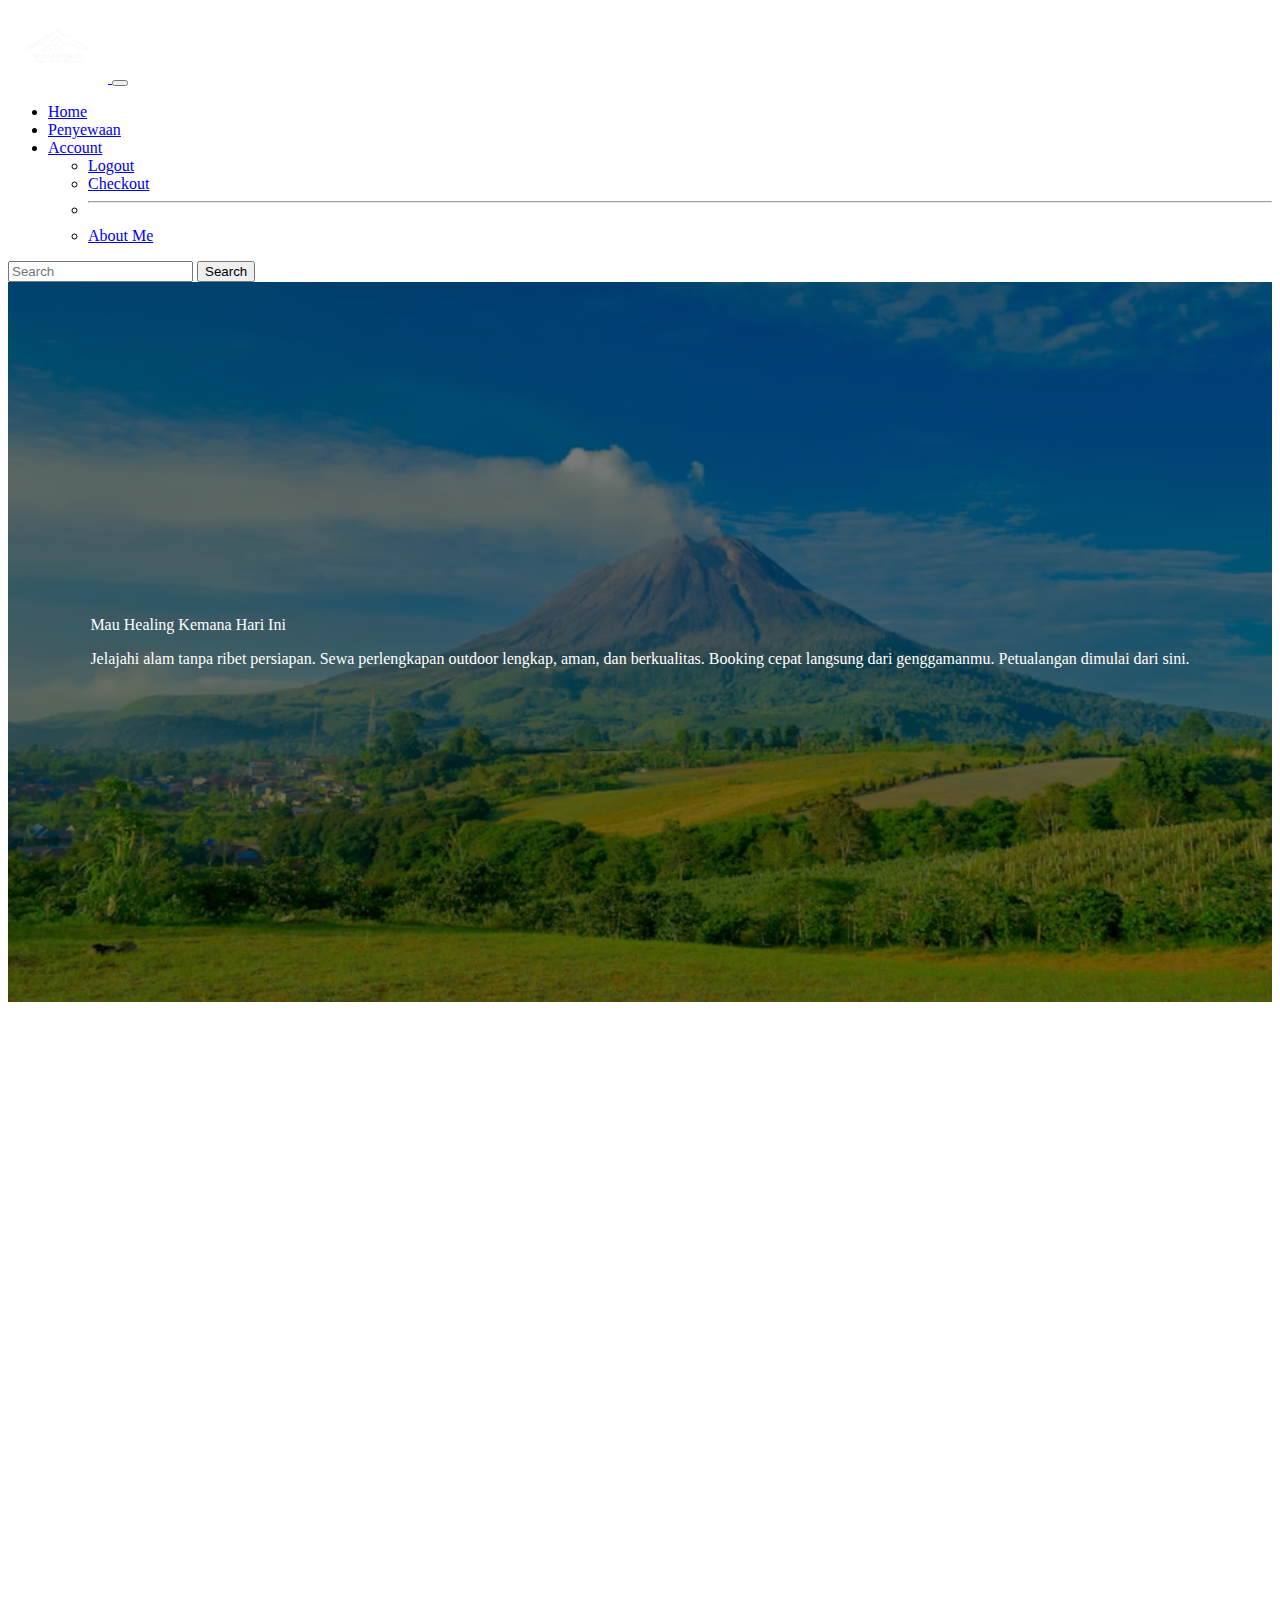
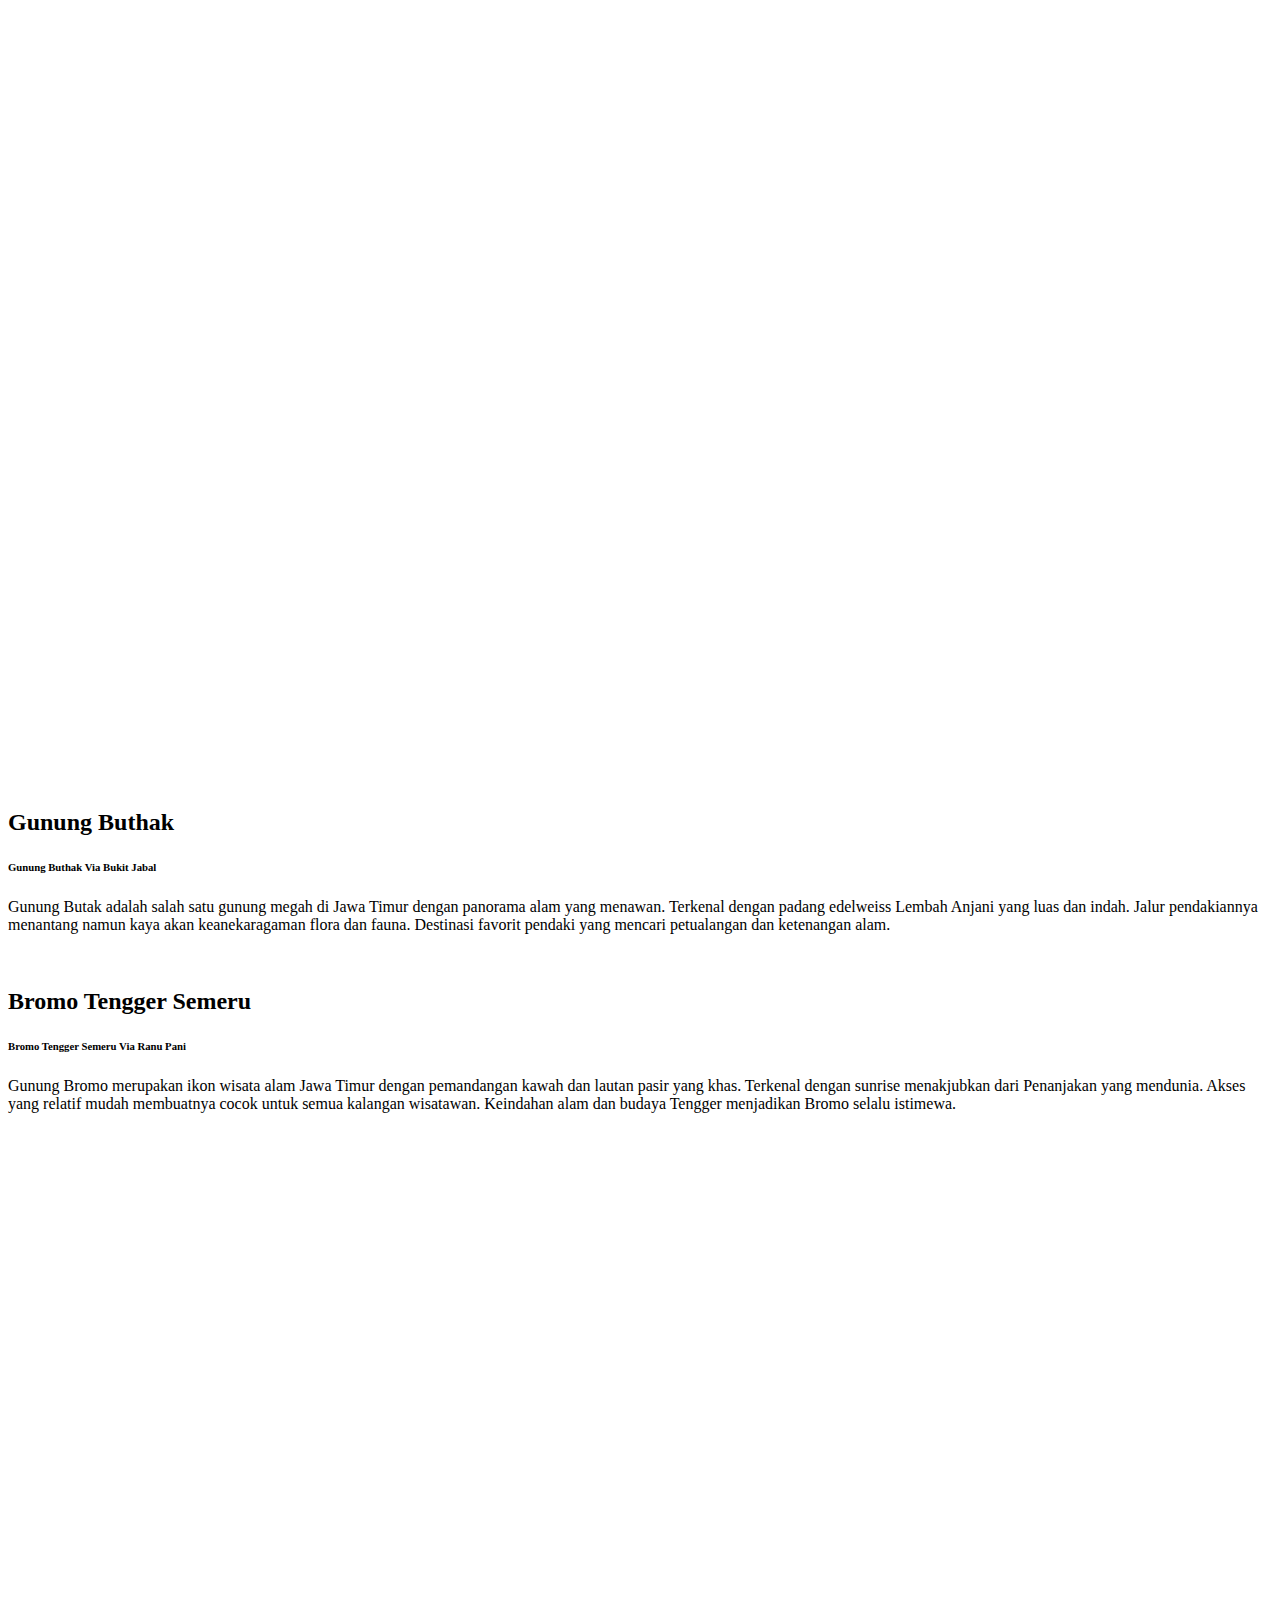
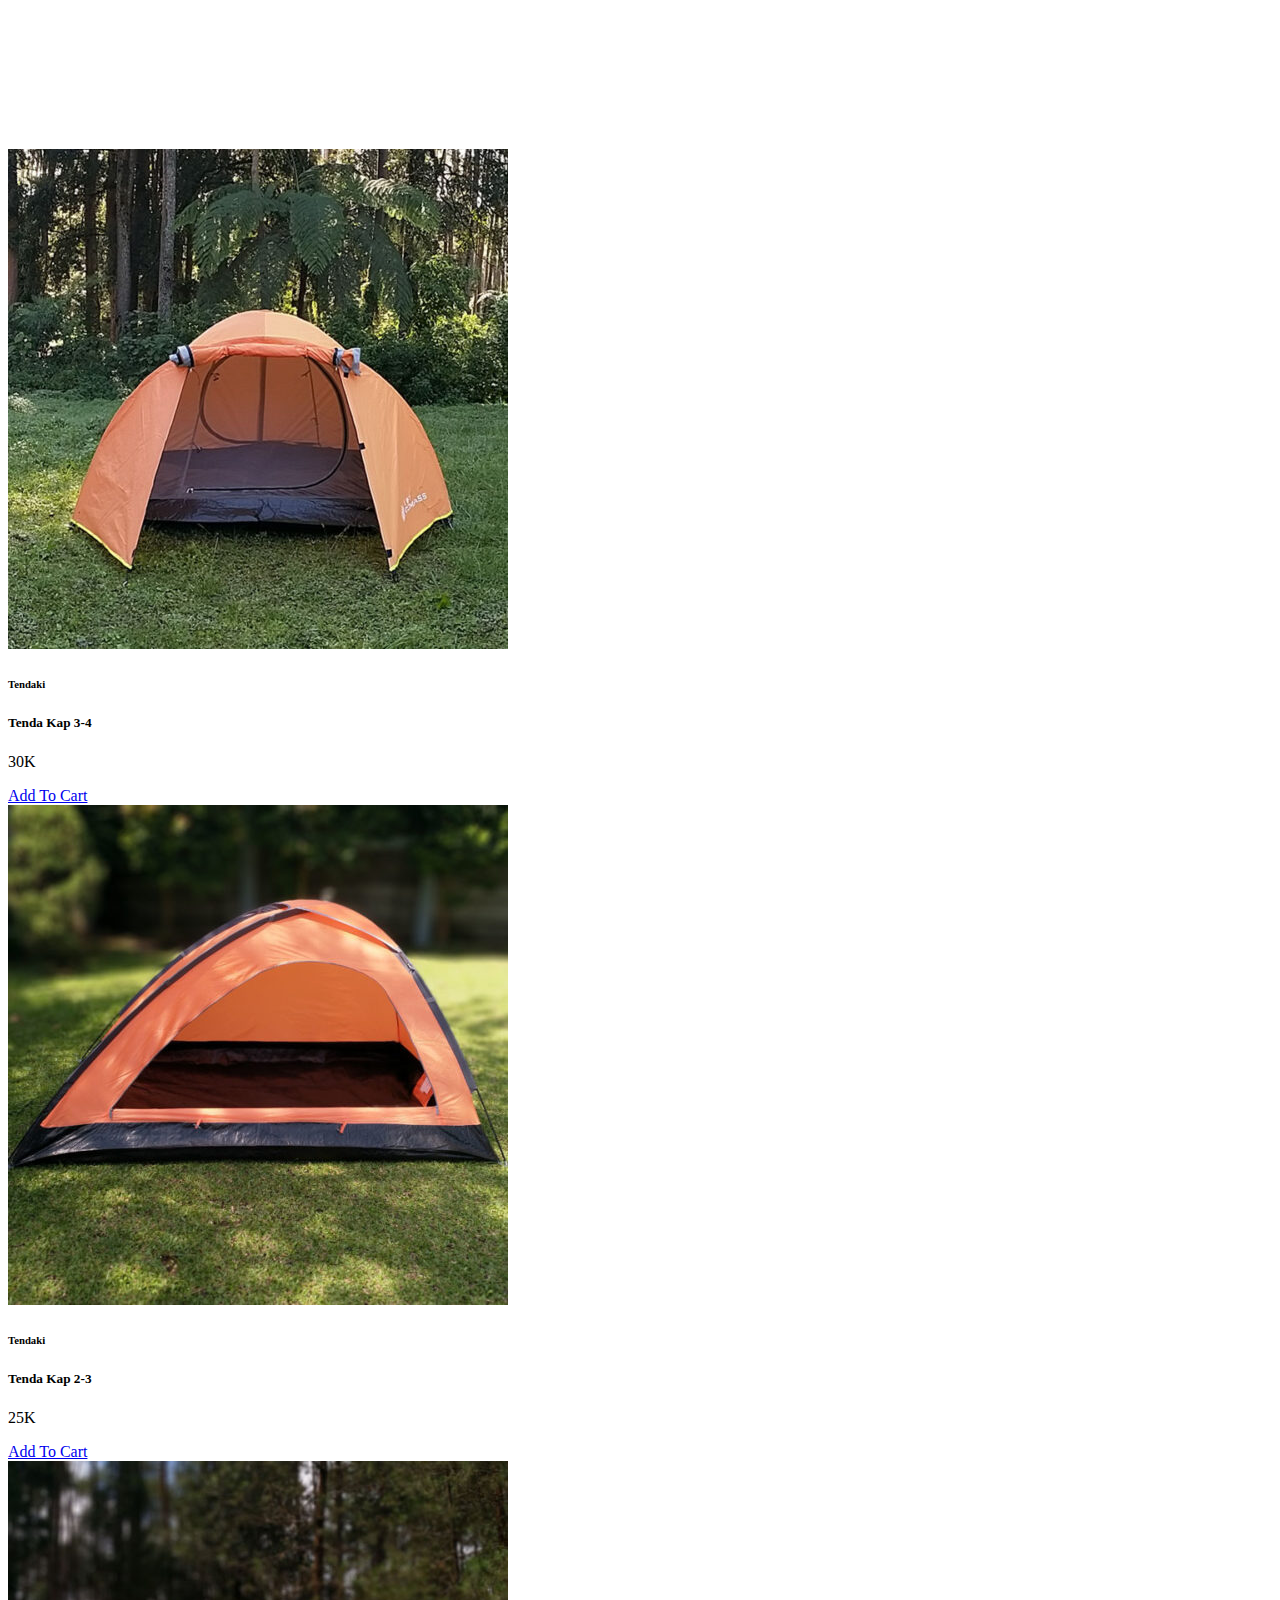
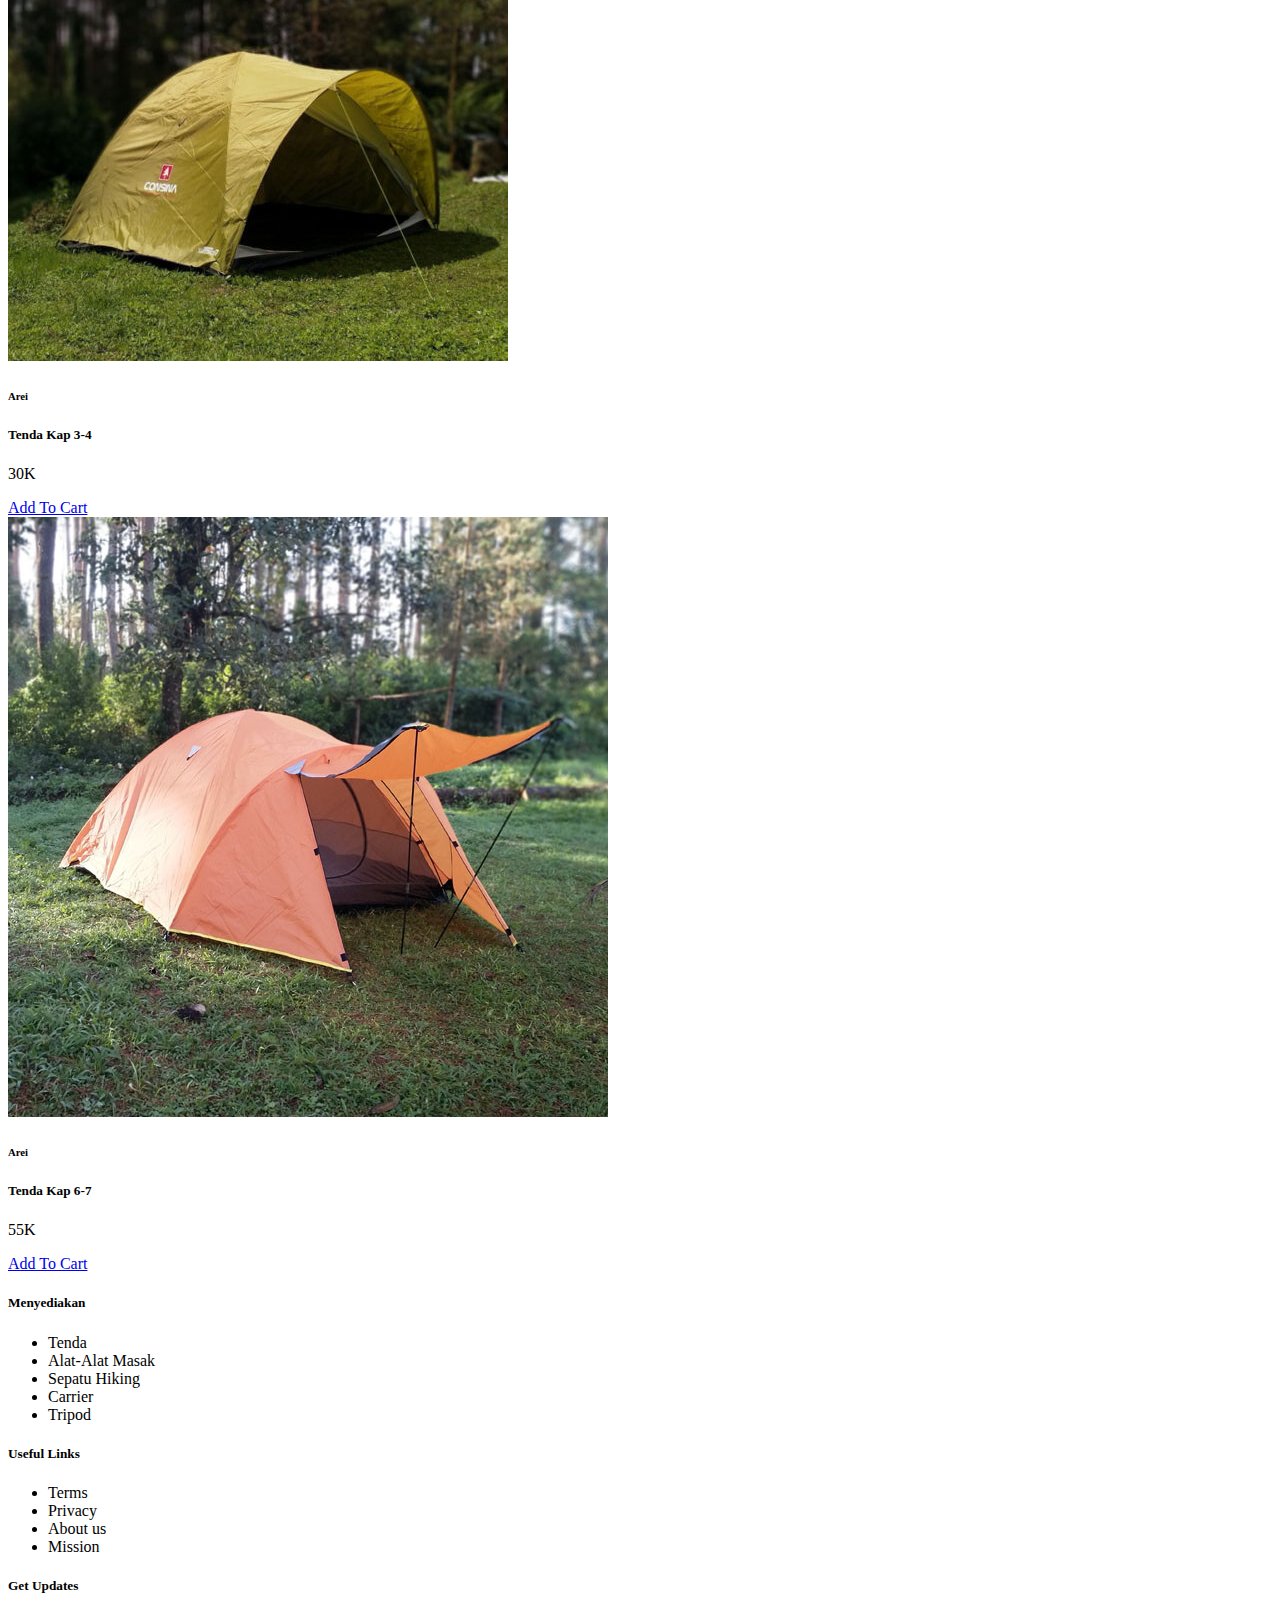
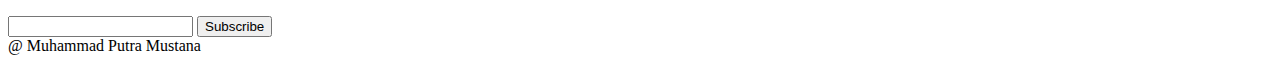
<file: index.html>
<!DOCTYPE html>
<html lang="en">

<head>
    <meta charset="UTF-8">
    <meta name="viewport" content="width=device-width, initial-scale=1.0">
    <title>Document</title>
    <link href="https://cdn.jsdelivr.net/npm/bootstrap@5.3.8/dist/css/bootstrap.min.css" rel="stylesheet"
        integrity="sha384-sRIl4kxILFvY47J16cr9ZwB07vP4J8+LH7qKQnuqkuIAvNWLzeN8tE5YBujZqJLB" crossorigin="anonymous">
    <link rel="stylesheet" href="https://unpkg.com/aos@next/dist/aos.css" />
</head>

<style>
    .banner {
        height: 80vh;
        background: linear-gradient(rgba(0, 0, 0, 0.5), rgba(0, 0, 0, 0.5)), url('img/homeu.avif');
        background-size: cover;
        background-position: center;
    }

    .banner-content {
        height: 100%;
        color: white;
        display: flex;
        justify-content: center;
        align-items: center;
    }
</style>

<body class="bg-white text-light">
    <section id="navbar">
        <nav class="navbar navbar-expand-lg navbar-dark bg-dark">
            <div class="container-fluid">
                <a class="navbar-brand" href="#">
                    <img src="img/Mountain.png" width="100">
                </a>
                <button class="navbar-toggler" type="button" data-bs-toggle="collapse"
                    data-bs-target="#navbarSupportedContent" aria-controls="navbarSupportedContent"
                    aria-expanded="false" aria-label="Toggle navigation">
                    <span class="navbar-toggler-icon"></span>
                </button>

                <div class="collapse navbar-collapse" id="navbarSupportedContent">
                    <ul class="navbar-nav me-auto mb-2 mb-lg-0">
                        <li class="nav-item mx-3">
                            <a class="nav-link active fs-5" aria-current="page" href="index.html">Home</a>
                        </li>
                        <li class="nav-item mx-3">
                            <a class="nav-link active fs-5" href="Penyewaan.html">Penyewaan</a>
                        </li>
                        <li class="nav-item dropdown">
                            <a class="nav-link dropdown-toggle fs-5" href="#" id="navbarDropdown" role="button"
                                data-bs-toggle="dropdown" aria-expanded="false">
                                Account
                            </a>
                            <ul class="dropdown-menu" aria-labelledby="navbarDropdown">
                                <li><a class="dropdown-item fs-5" href="login.html">Logout</a></li>
                                <li><a class="dropdown-item fs-5" href="checkout.html">Checkout</a></li>
                                <li>
                                    <hr class="dropdown-divider">
                                </li>
                                <li><a class="dropdown-item" href="about.html">About Me</a></li>
                            </ul>
                        </li>
                    </ul>
                    <form class="d-flex">
                        <input class="form-control me-2" type="search" placeholder="Search" aria-label="Search">
                        <button class="btn btn-outline-success" type="submit">Search</button>
                    </form>
                </div>
            </div>
        </nav>

    </section>
    <div class="container-fluid banner">
        <div class="container banner-content col-lg-6">
            <div class="text-center">
                <p class="fs-1">
                    Mau Healing Kemana Hari Ini
                </p>
                <p>
                    Jelajahi alam tanpa ribet persiapan.
                    Sewa perlengkapan outdoor lengkap, aman, dan berkualitas.
                    Booking cepat langsung dari genggamanmu.
                    Petualangan dimulai dari sini.
                </p>
            </div>
        </div>
    </div>
    <br>
    <div class="card mb-10 bg-white rounded-0 text-black" style="max-width: 1700px;">
        <div class="row g-0">
            <div class="col-md-4">
                <img src="img/home1.webp" data-aos="zoom-out" data-aos-delay="200"
                    class="img-fluid rounded-start rounded" alt="...">
                <br>
            </div>
            <div class="col-md-8">
                <div class="card-body">
                    <h2 class="card-title text-success text-right">Gunung Buthak</h2>
                    <h6 class="card-text">Gunung Buthak Via Bukit Jabal</h6>
                    <p>Gunung Butak adalah salah satu gunung megah di Jawa Timur dengan panorama alam yang menawan.
                    Terkenal dengan padang edelweiss Lembah Anjani yang luas dan indah.
                    Jalur pendakiannya menantang namun kaya akan keanekaragaman flora dan fauna.
                    Destinasi favorit pendaki yang mencari petualangan dan ketenangan alam.</p>
                </div>
            </div>
        </div>
    </div>
    <br>
    <div class="card mb-4 bg-white rounded-0 text-black" style="max-width: 1700px;">
        <div class="row g-0">
            <div class="col-md-8 order-2 order-md-1">
                <div class="card-body">
                    <h2 class="card-title text-success text-md-start text-center">
                        Bromo Tengger Semeru
                    </h2>
                    <h6 class="card-text text-md-start text-center">
                        Bromo Tengger Semeru Via Ranu Pani
                    </h6>
                    <p class="text-md-start text-center">
                        Gunung Bromo merupakan ikon wisata alam Jawa Timur dengan pemandangan kawah dan lautan pasir yang khas.
                        Terkenal dengan sunrise menakjubkan dari Penanjakan yang mendunia.
                        Akses yang relatif mudah membuatnya cocok untuk semua kalangan wisatawan.
                        Keindahan alam dan budaya Tengger menjadikan Bromo selalu istimewa.
                    </p>
                </div>
            </div>
            <div class="col-md-4 order-1 order-md-2 text-center">
                <img src="img/home2.avif" data-aos="zoom-out" data-aos-delay="200" class="img-fluid rounded-end"
                    alt="DLC Image">
            </div>

        </div>
    </div>

    <br><br>
    <div class="container mb-5">
        <div id="products" class="row">
            <div class="col-xl-3 col-lg-4 col-md-6 position-relative">


                <div class="card product-item">
                    <i class="bi bi-heart-fill position-absolute liked"></i>
                    <i class="bi bi-heart position-absolute like"></i>
                    <img src="img/1.jpg" onclick="goToProductDetails()" class="card-img-top" alt="..."
                        data-bs-toggle="tooltip" data-bs-placement="top" title="Click to See Product Details">
                    <div class="card-body">
                        <h6 class="card-subtitle mb-2 text-muted  fw-light">Tendaki</h6>
                        <h5 class="card-title">Tenda Kap 3-4</h5>
                        <p class="card-text price">30K<span class="float-end rating-stars">
                                <i class="bi bi-star-fill"></i>
                                <i class="bi bi-star-fill"></i>
                                <i class="bi bi-star-fill"></i>
                            </span> </p>
                        <div class="text-center">
                            <a href="checkout.html" class="btn btn-success w-100">Add To Cart</a>
                        </div>
                    </div>
                </div>
            </div>
            <div class="col-xl-3 col-lg-4 col-md-6 position-relative">

                <div class="card product-item">
                    <i class="bi bi-heart-fill position-absolute liked"></i>
                    <i class="bi bi-heart position-absolute like"></i>
                    <img src="img/3.jpg" onclick="goToProductDetails()" class="card-img-top" alt="...">
                    <div class="card-body">
                        <h6 class="card-subtitle mb-2 text-muted  fw-light ">Tendaki</h6>
                        <h5 class="card-title">Tenda Kap 2-3</h5>
                        <p class="card-text price">25K<span class="float-end rating-stars">
                                <i class="bi bi-star-fill"></i>
                                <i class="bi bi-star-fill"></i>
                                <i class="bi bi-star-fill"></i>
                            </span> </p>
                       <div class="text-center">
                            <a href="checkout.html" class="btn btn-success w-100">Add To Cart</a>
                        </div>
                    </div>
                </div>
            </div>

            <div class="col-xl-3 col-lg-4 col-md-6 position-relative">

                <div class="card product-item">
                    <i class="bi bi-heart-fill position-absolute liked"></i>
                    <i class="bi bi-heart position-absolute like"></i>
                    <img src="img/4.jpg" onclick="goToProductDetails()" class="card-img-top" alt="...">
                    <div class="card-body">
                        <h6 class="card-subtitle mb-2 text-muted  fw-light ">Arei</h6>
                        <h5 class="card-title">Tenda Kap 3-4</h5>
                        <p class="card-text price">30K<span class="float-end rating-stars">
                                <i class="bi bi-star-fill"></i>
                                <i class="bi bi-star-fill"></i>
                                <i class="bi bi-star-fill"></i>
                            </span> </p>
                        <div class="text-center">
                            <a href="checkout.html" class="btn btn-success w-100">Add To Cart</a>
                        </div>
                    </div>
                </div>
            </div>

            <div class="col-xl-3 col-lg-4 col-md-6 position-relative">

                <div class="card product-item">
                    <i class="bi bi-heart-fill position-absolute liked"></i>
                    <i class="bi bi-heart position-absolute like"></i>
                    <img src="img/5.jpg" onclick="goToProductDetails()" class="card-img-top" alt="...">
                    <div class="card-body">
                        <h6 class="card-subtitle mb-2 text-muted  fw-light ">Arei</h6>
                        <h5 class="card-title">Tenda Kap 6-7</h5>
                        <p class="card-text price">55K<span class="float-end rating-stars">
                                <i class="bi bi-star-fill"></i>
                                <i class="bi bi-star-fill"></i>
                                <i class="bi bi-star-fill"></i>
                            </span> </p>
                        <div class="text-center">
                            <a href="checkout.html" class="btn btn-success w-100">Add To Cart</a>
                        </div>
                    </div>
                </div>
            </div>

        </div>
    </div>


    <div class="footer mt-auto bg-dark text-light">
        <div class="container py-3">
            <div class="row d-flex footer-items">
                <div class="col-lg-4">
                    <h5>Menyediakan</h5>
                    <ul>
                        <li>Tenda</li>
                        <li>Alat-Alat Masak</li>
                        <li>Sepatu Hiking</li>
                        <li>Carrier</li>
                        <li>Tripod</li>
                    </ul>
                </div>
                <div class="col-lg-4">
                    <h5>Useful Links</h5>
                    <ul>
                        <li>Terms</li>
                        <li>Privacy</li>
                        <li>About us</li>
                        <li>Mission</li>
                    </ul>
                </div>
                <div class="col-lg-4">
                    <h5>Get Updates</h5>
                    <div class="d-flex subscribe">
                        <input type="text" class="form-control">
                        <button class="btn btn-success">Subscribe</button>
                    </div>
                    <div class="row text-center">
                        <span>@ Muhammad Putra Mustana</span>
                    </div>
                </div>

            </div>

            <script src="https://cdn.jsdelivr.net/npm/bootstrap@5.3.8/dist/js/bootstrap.bundle.min.js"
                integrity="sha384-FKyoEForCGlyvwx9Hj09JcYn3nv7wiPVlz7YYwJrWVcXK/BmnVDxM+D2scQbITxI"
                crossorigin="anonymous"></script>
            <script src="https://unpkg.com/aos@next/dist/aos.js"></script>
            <script>
                AOS.init();
            </script>
</body>

</html>
</file>
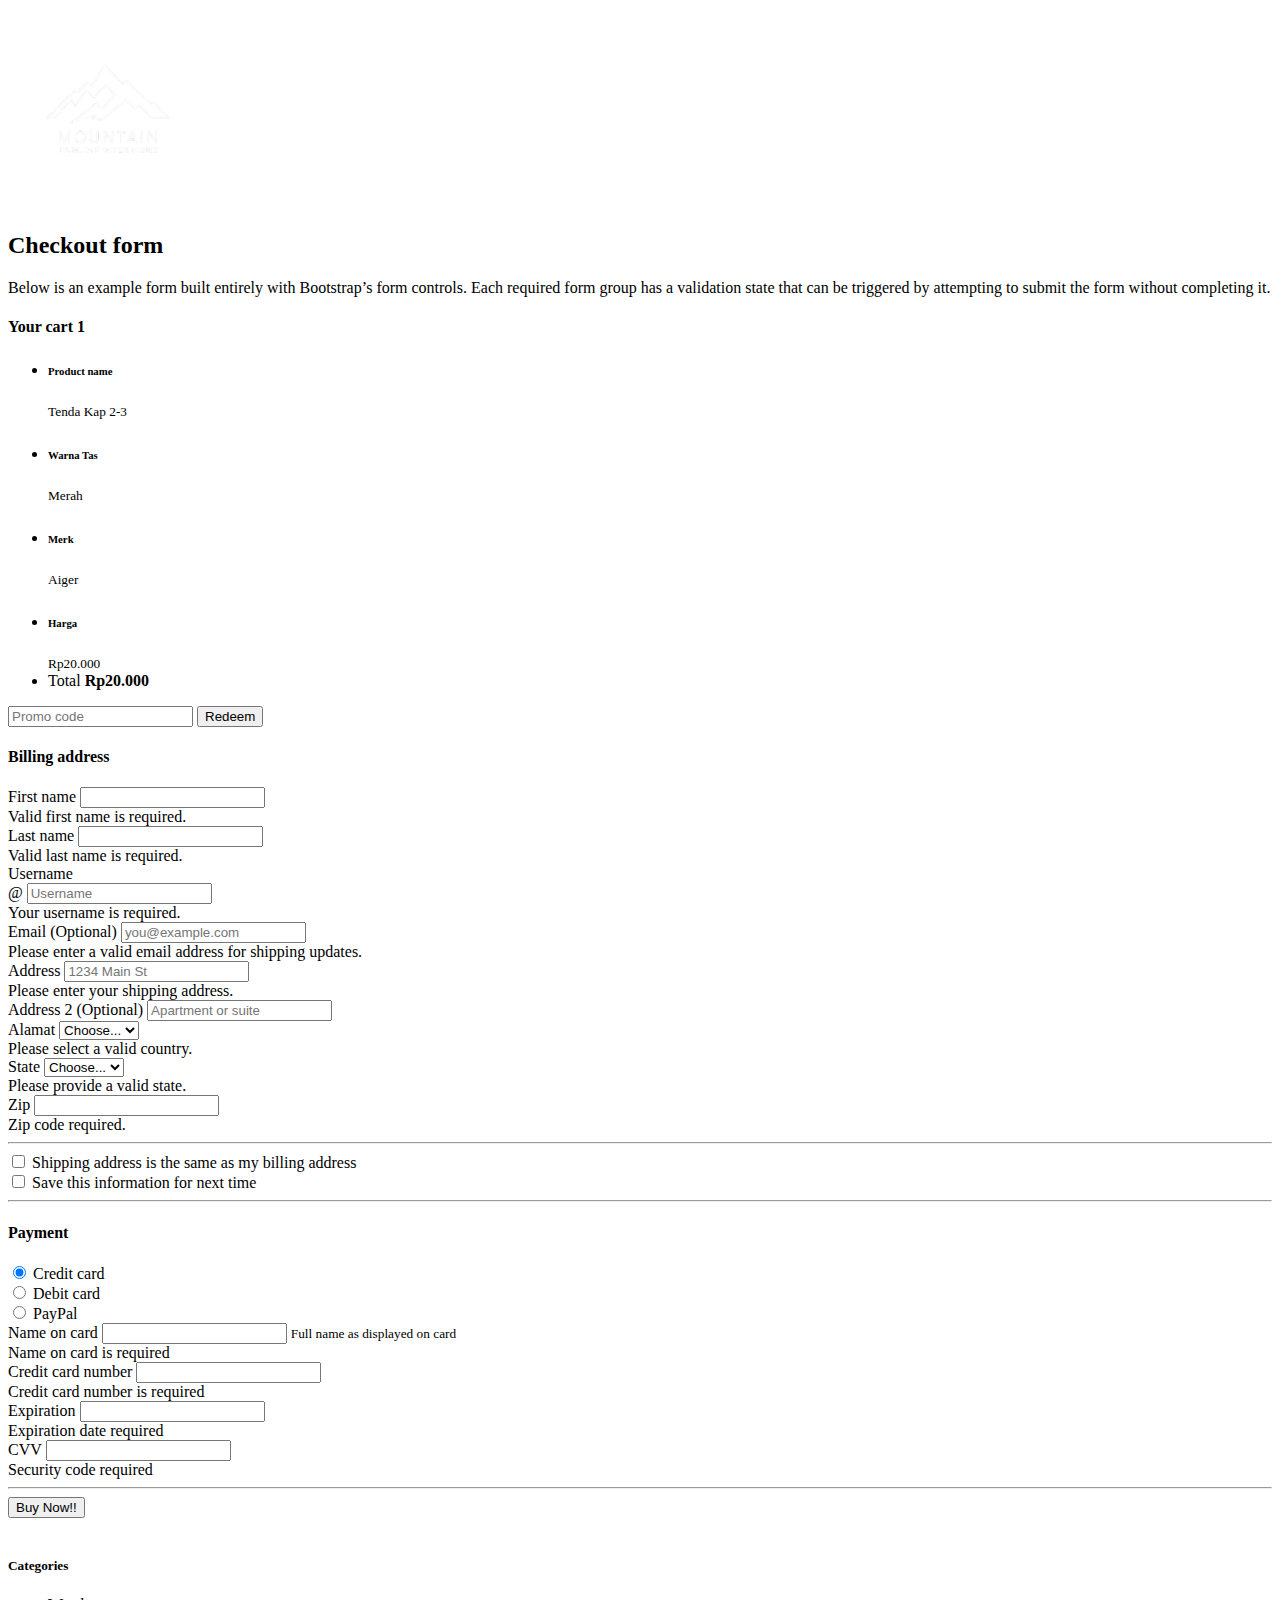
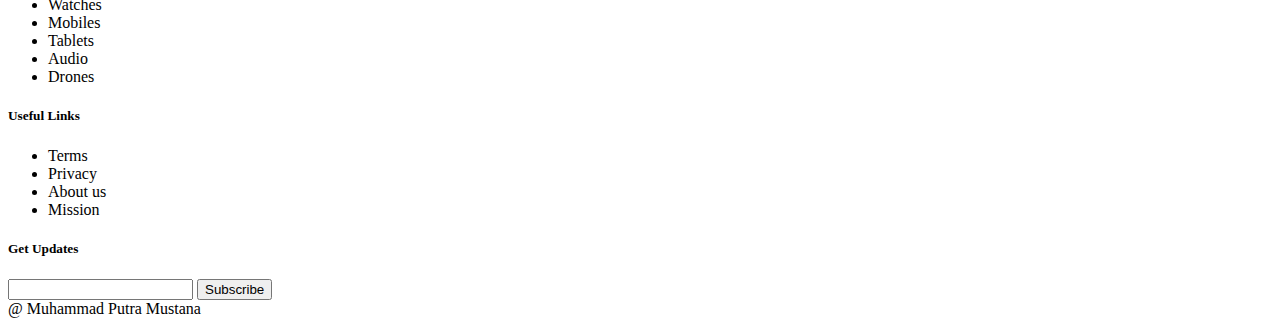
<file: checkout.html>
<!DOCTYPE html>
<html lang="en">

<head>
    <meta charset="UTF-8">
    <meta name="viewport" content="width=device-width, initial-scale=1.0">
    <title>Document</title>
    <link href="https://cdn.jsdelivr.net/npm/bootstrap@5.3.8/dist/css/bootstrap.min.css" rel="stylesheet"
        integrity="sha384-sRIl4kxILFvY47J16cr9ZwB07vP4J8+LH7qKQnuqkuIAvNWLzeN8tE5YBujZqJLB" crossorigin="anonymous">
    <link rel="stylesheet" href="https://unpkg.com/aos@next/dist/aos.css" />
</head>

<body class="bg-dark text-light">

    <body class="bg-dark">

        <div class="container">
            <main>
                <div class="py-5 text-center text-white">
                    <img class="d-block mx-auto mb-4" src="img/Mountain.png" alt="" width="200" height="200">
                    <h2>Checkout form</h2>
                    <p class="lead">Below is an example form built entirely with Bootstrap’s form controls. Each
                        required form group has a validation state that can be triggered by attempting to submit the
                        form without completing it.</p>
                </div>

                <div class="row g-5">
                    <div class="col-md-5 col-lg-4 order-md-last">
                        <h4 class="d-flex justify-content-between align-items-center mb-3">
                            <span class="text-success">Your cart</span>
                            <span class="badge bg-success rounded-pill">1</span>
                        </h4>
                        <ul class="list-group mb-3">
                            <li class="list-group-item d-flex justify-content-between lh-sm">
                                <div>
                                    <h6 class="my-0">Product name</h6>
                                    <small class="text-muted">Tenda Kap 2-3</small>
                                </div>
                                <span class="text-muted"></span>
                            </li>
                            <li class="list-group-item d-flex justify-content-between lh-sm">
                                <div>
                                    <h6 class="my-0">Warna Tas</h6>
                                    <small class="text-muted">Merah</small>
                                </div>
                                <span class="text-muted"></span>
                            </li>
                            <li class="list-group-item d-flex justify-content-between lh-sm">
                                <div>
                                    <h6 class="my-0">Merk</h6>
                                    <small class="text-muted">Aiger</small>
                                </div>
                                <span class="text-muted"></span>
                            </li>
                            <li class="list-group-item d-flex justify-content-between bg-light">
                                <div class="text-dark">
                                    <h6 class="my-0">Harga</h6>
                                    <small>Rp20.000</small>
                                </div>
                                <span class="text-white"></span>
                            </li>
                            <li class="list-group-item d-flex justify-content-between">
                                <span>Total </span>
                                <strong>Rp20.000</strong>
                            </li>
                        </ul>

                        <form class="card p-2">
                            <div class="input-group">
                                <input type="text" class="form-control" placeholder="Promo code">
                                <button type="submit" class="btn btn-success">Redeem</button>
                            </div>
                        </form>
                    </div>
                    <div class="col-md-7 col-lg-8 text-white">
                        <h4 class="mb-3">Billing address</h4>
                        <form class="needs-validation" novalidate="">
                            <div class="row g-3">
                                <div class="col-sm-6">
                                    <label for="firstName" class="form-label">First name</label>
                                    <input type="text" class="form-control" id="firstName" placeholder="" value=""
                                        required="">
                                    <div class="invalid-feedback">
                                        Valid first name is required.
                                    </div>
                                </div>

                                <div class="col-sm-6">
                                    <label for="lastName" class="form-label">Last name</label>
                                    <input type="text" class="form-control" id="lastName" placeholder="" value=""
                                        required="">
                                    <div class="invalid-feedback">
                                        Valid last name is required.
                                    </div>
                                </div>

                                <div class="col-12">
                                    <label for="username" class="form-label">Username</label>
                                    <div class="input-group has-validation">
                                        <span class="input-group-text">@</span>
                                        <input type="text" class="form-control" id="username" placeholder="Username"
                                            required="">
                                        <div class="invalid-feedback">
                                            Your username is required.
                                        </div>
                                    </div>
                                </div>

                                <div class="col-12">
                                    <label for="email" class="form-label">Email <span
                                            class="text-muted">(Optional)</span></label>
                                    <input type="email" class="form-control" id="email" placeholder="you@example.com">
                                    <div class="invalid-feedback">
                                        Please enter a valid email address for shipping updates.
                                    </div>
                                </div>

                                <div class="col-12">
                                    <label for="address" class="form-label">Address</label>
                                    <input type="text" class="form-control" id="address" placeholder="1234 Main St"
                                        required="">
                                    <div class="invalid-feedback">
                                        Please enter your shipping address.
                                    </div>
                                </div>

                                <div class="col-12">
                                    <label for="address2" class="form-label">Address 2 <span
                                            class="text-muted">(Optional)</span></label>
                                    <input type="text" class="form-control" id="address2"
                                        placeholder="Apartment or suite">
                                </div>

                                <div class="col-md-5">
                                    <label for="country" class="form-label">Alamat</label>
                                    <select class="form-select" id="country" required="">
                                        <option value="">Choose...</option>
                                        <option>America</option>
                                        <option>Indonesia</option>
                                        <option>Malaysia</option>
                                    </select>
                                    <div class="invalid-feedback">
                                        Please select a valid country.
                                    </div>
                                </div>

                                <div class="col-md-4">
                                    <label for="state" class="form-label">State</label>
                                    <select class="form-select" id="state" required="">
                                        <option value="">Choose...</option>
                                        <option>Blimbing</option>
                                        <option>California</option>
                                        <option>Suhat</option>
                                    </select>
                                    <div class="invalid-feedback">
                                        Please provide a valid state.
                                    </div>
                                </div>

                                <div class="col-md-3">
                                    <label for="zip" class="form-label">Zip</label>
                                    <input type="text" class="form-control" id="zip" placeholder="" required="">
                                    <div class="invalid-feedback">
                                        Zip code required.
                                    </div>
                                </div>
                            </div>

                            <hr class="my-4">

                            <div class="form-check">
                                <input type="checkbox" class="form-check-input" id="same-address">
                                <label class="form-check-label" for="same-address">Shipping address is the same as my
                                    billing address</label>
                            </div>

                            <div class="form-check">
                                <input type="checkbox" class="form-check-input" id="save-info">
                                <label class="form-check-label" for="save-info">Save this information for next
                                    time</label>
                            </div>

                            <hr class="my-4">

                            <h4 class="mb-3">Payment</h4>

                            <div class="my-3">
                                <div class="form-check">
                                    <input id="credit" name="paymentMethod" type="radio" class="form-check-input"
                                        checked="" required="">
                                    <label class="form-check-label" for="credit">Credit card</label>
                                </div>
                                <div class="form-check">
                                    <input id="debit" name="paymentMethod" type="radio" class="form-check-input"
                                        required="">
                                    <label class="form-check-label" for="debit">Debit card</label>
                                </div>
                                <div class="form-check">
                                    <input id="paypal" name="paymentMethod" type="radio" class="form-check-input"
                                        required="">
                                    <label class="form-check-label" for="paypal">PayPal</label>
                                </div>
                            </div>

                            <div class="row gy-3">
                                <div class="col-md-6">
                                    <label for="cc-name" class="form-label">Name on card</label>
                                    <input type="text" class="form-control" id="cc-name" placeholder="" required="">
                                    <small class="text-muted">Full name as displayed on card</small>
                                    <div class="invalid-feedback">
                                        Name on card is required
                                    </div>
                                </div>

                                <div class="col-md-6">
                                    <label for="cc-number" class="form-label">Credit card number</label>
                                    <input type="text" class="form-control" id="cc-number" placeholder="" required="">
                                    <div class="invalid-feedback">
                                        Credit card number is required
                                    </div>
                                </div>

                                <div class="col-md-3">
                                    <label for="cc-expiration" class="form-label">Expiration</label>
                                    <input type="text" class="form-control" id="cc-expiration" placeholder=""
                                        required="">
                                    <div class="invalid-feedback">
                                        Expiration date required
                                    </div>
                                </div>

                                <div class="col-md-3">
                                    <label for="cc-cvv" class="form-label">CVV</label>
                                    <input type="text" class="form-control" id="cc-cvv" placeholder="" required="">
                                    <div class="invalid-feedback">
                                        Security code required
                                    </div>
                                </div>
                            </div>

                            <hr class="my-4">

                            <a href="succesful.html">
                                <button class="btn btn-success text-center w-100 btn btn-lg" type="button">Buy
                                    Now!!</button>
                            </a>
                        </form>
                    </div>
                </div>
            </main>
            <br>
            <div class="footer mt-auto bg-dark text-light">
                <div class="container py-3">
                    <div class="row d-flex footer-items">
                        <div class="col-lg-4">
                            <h5>Categories</h5>
                            <ul>
                                <li>Watches</li>
                                <li>Mobiles</li>
                                <li>Tablets</li>
                                <li>Audio</li>
                                <li>Drones</li>
                            </ul>
                        </div>
                        <div class="col-lg-4">
                            <h5>Useful Links</h5>
                            <ul>
                                <li>Terms</li>
                                <li>Privacy</li>
                                <li>About us</li>
                                <li>Mission</li>
                            </ul>
                        </div>
                        <div class="col-lg-4">
                            <h5>Get Updates</h5>
                            <div class="d-flex subscribe">
                                <input type="text" class="form-control">
                                <button class="btn btn-success">Subscribe</button>
                            </div>
                            <div class="row text-center">
                                <span>@ Muhammad Putra Mustana</span>
                            </div>
                        </div>

                    </div>
    </body>
    <script src="https://cdn.jsdelivr.net/npm/bootstrap@5.3.8/dist/js/bootstrap.bundle.min.js"
        integrity="sha384-FKyoEForCGlyvwx9Hj09JcYn3nv7wiPVlz7YYwJrWVcXK/BmnVDxM+D2scQbITxI"
        crossorigin="anonymous"></script>
    <script src="https://unpkg.com/aos@next/dist/aos.js"></script>
    <script>
        AOS.init();
    </script>
</body>

</html>

<body>
</file>
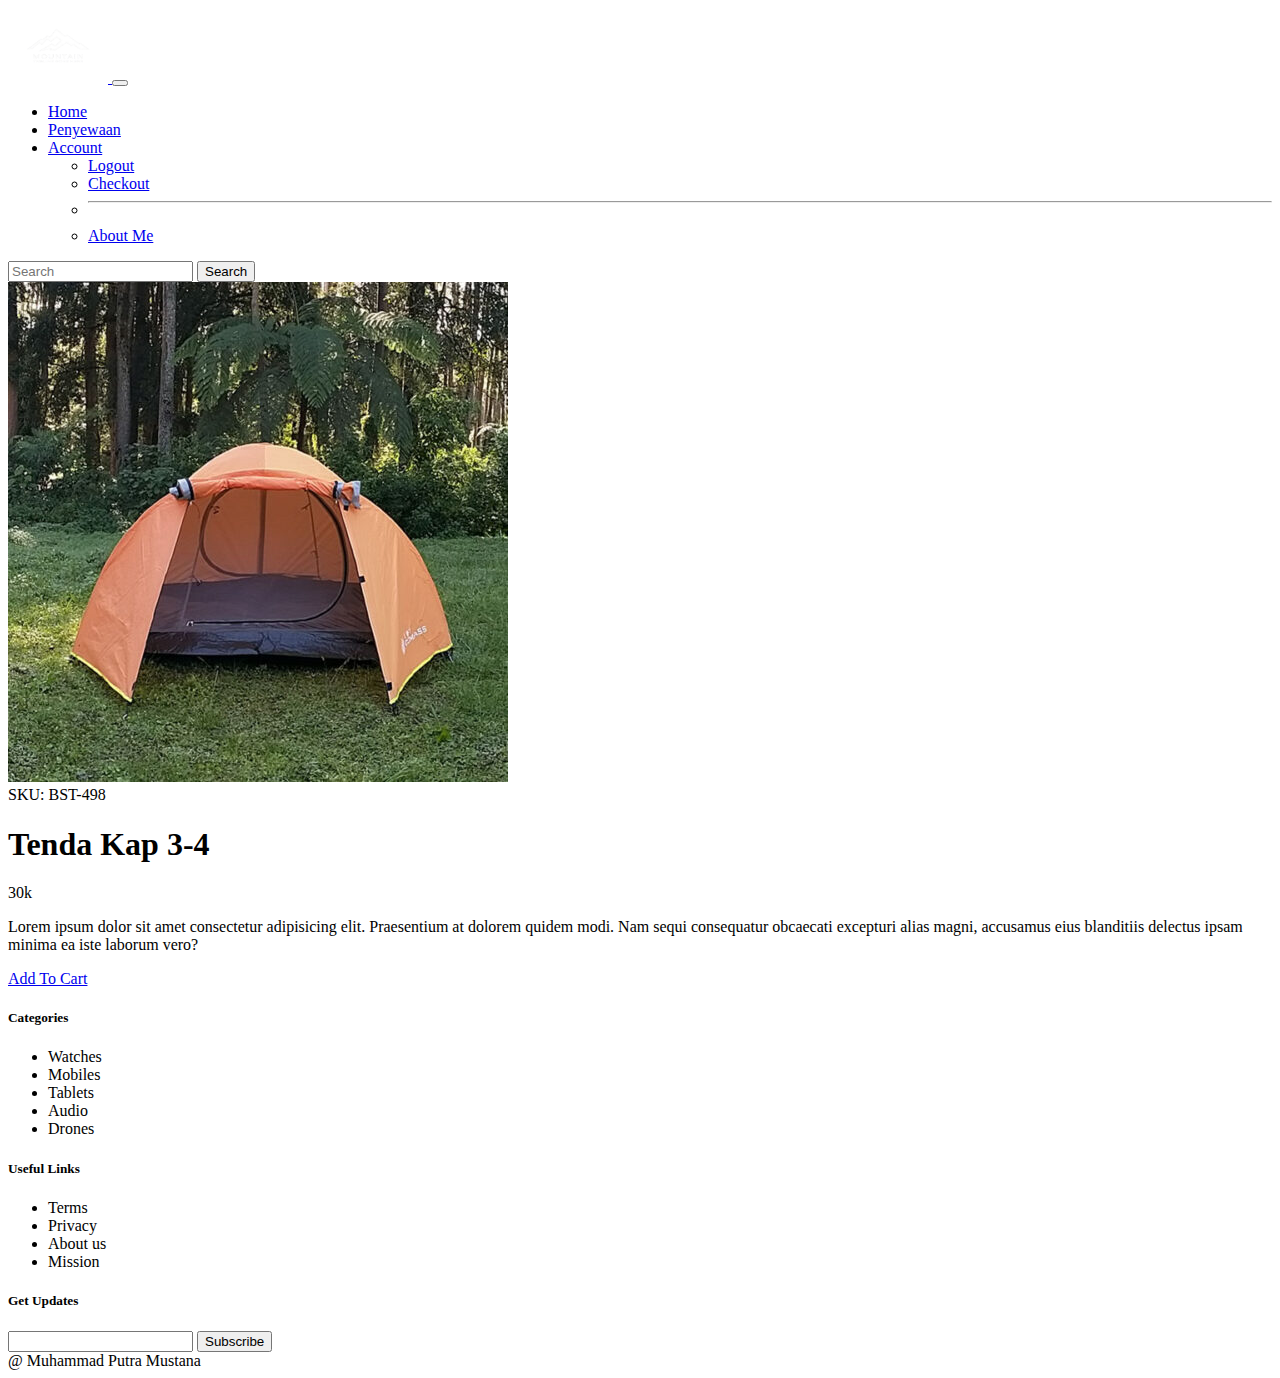
<file: description.html>
<!DOCTYPE html>
<html lang="en">

<head>
    <meta charset="UTF-8">
    <meta name="viewport" content="width=device-width, initial-scale=1.0">
    <title>Document</title>
    <link href="https://cdn.jsdelivr.net/npm/bootstrap@5.3.8/dist/css/bootstrap.min.css" rel="stylesheet"
        integrity="sha384-sRIl4kxILFvY47J16cr9ZwB07vP4J8+LH7qKQnuqkuIAvNWLzeN8tE5YBujZqJLB" crossorigin="anonymous">
    <link rel="stylesheet" href="https://unpkg.com/aos@next/dist/aos.css" />
</head>

<body class="bg-white text-light">
    <section id="navbar">
        <nav class="navbar navbar-expand-lg navbar-dark bg-dark">
            <div class="container-fluid">
                <a class="navbar-brand" href="#">
                    <img src="img/Mountain.png" width="100">
                </a>
                <button class="navbar-toggler" type="button" data-bs-toggle="collapse"
                    data-bs-target="#navbarSupportedContent" aria-controls="navbarSupportedContent"
                    aria-expanded="false" aria-label="Toggle navigation">
                    <span class="navbar-toggler-icon"></span>
                </button>

                <div class="collapse navbar-collapse" id="navbarSupportedContent">
                    <ul class="navbar-nav me-auto mb-2 mb-lg-0">
                        <li class="nav-item mx-3">
                            <a class="nav-link active fs-5" aria-current="page" href="index.html">Home</a>
                        </li>
                        <li class="nav-item mx-3">
                            <a class="nav-link active fs-5" href="Penyewaan.html">Penyewaan</a>
                        </li>
                        <li class="nav-item dropdown">
                            <a class="nav-link dropdown-toggle fs-5" href="#" id="navbarDropdown" role="button"
                                data-bs-toggle="dropdown" aria-expanded="false">
                                Account
                            </a>
                            <ul class="dropdown-menu" aria-labelledby="navbarDropdown">
                                <li><a class="dropdown-item fs-5" href="login.html">Logout</a></li>
                                <li><a class="dropdown-item fs-5" href="checkout.html">Checkout</a></li>
                                <li>
                                    <hr class="dropdown-divider">
                                </li>
                                <li><a class="dropdown-item" href="about.html">About Me</a></li>
                            </ul>
                        </li>
                    </ul>
                    <form class="d-flex">
                        <input class="form-control me-2" type="search" placeholder="Search" aria-label="Search">
                        <button class="btn btn-outline-success" type="submit">Search</button>
                    </form>
                </div>
            </div>
        </nav>
        <section class="py-5">
            <div class="container px-4 px-lg-5 my-5">
                <div class="row gx-4 gx-lg-5 align-items-center">
                    <div class="col-md-6"><img class="card-img-top mb-5 mb-md-0" src="img/1.jpg" alt="..." /></div>
                    <div class="col-md-6 text-black">
                        <div class="small mb-1">SKU: BST-498</div>
                        <h1 class="display-5 fw-bolder">Tenda Kap 3-4</h1>
                        <div class="fs-5 mb-5">
                            <span class="text-black">30k</span>
                        </div>
                        <p class="lead">Lorem ipsum dolor sit amet consectetur adipisicing elit. Praesentium at dolorem
                            quidem modi. Nam sequi consequatur obcaecati excepturi alias magni, accusamus eius
                            blanditiis delectus ipsam minima ea iste laborum vero?</p>
                        <div class="text-center">
                            <a href="checkout.html" class="btn btn-success w-100">Add To Cart</a>
                        </div>
                    </div>
                </div>
            </div>
        </section>
    </section>


    <div class="footer mt-auto bg-dark text-light">
        <div class="container py-3">
            <div class="row d-flex footer-items">
                <div class="col-lg-4">
                    <h5>Categories</h5>
                    <ul>
                        <li>Watches</li>
                        <li>Mobiles</li>
                        <li>Tablets</li>
                        <li>Audio</li>
                        <li>Drones</li>
                    </ul>
                </div>
                <div class="col-lg-4">
                    <h5>Useful Links</h5>
                    <ul>
                        <li>Terms</li>
                        <li>Privacy</li>
                        <li>About us</li>
                        <li>Mission</li>
                    </ul>
                </div>
                <div class="col-lg-4">
                    <h5>Get Updates</h5>
                    <div class="d-flex subscribe">
                        <input type="text" class="form-control">
                        <button class="btn btn-success">Subscribe</button>
                    </div>
                    <div class="row text-center">
                        <span>@ Muhammad Putra Mustana</span>
                    </div>
                </div>

            </div>

            <script src="https://cdn.jsdelivr.net/npm/bootstrap@5.3.8/dist/js/bootstrap.bundle.min.js"
                integrity="sha384-FKyoEForCGlyvwx9Hj09JcYn3nv7wiPVlz7YYwJrWVcXK/BmnVDxM+D2scQbITxI"
                crossorigin="anonymous"></script>
            <script src="https://unpkg.com/aos@next/dist/aos.js"></script>
            <script>
                AOS.init();
            </script>
</body>

</html>
</file>
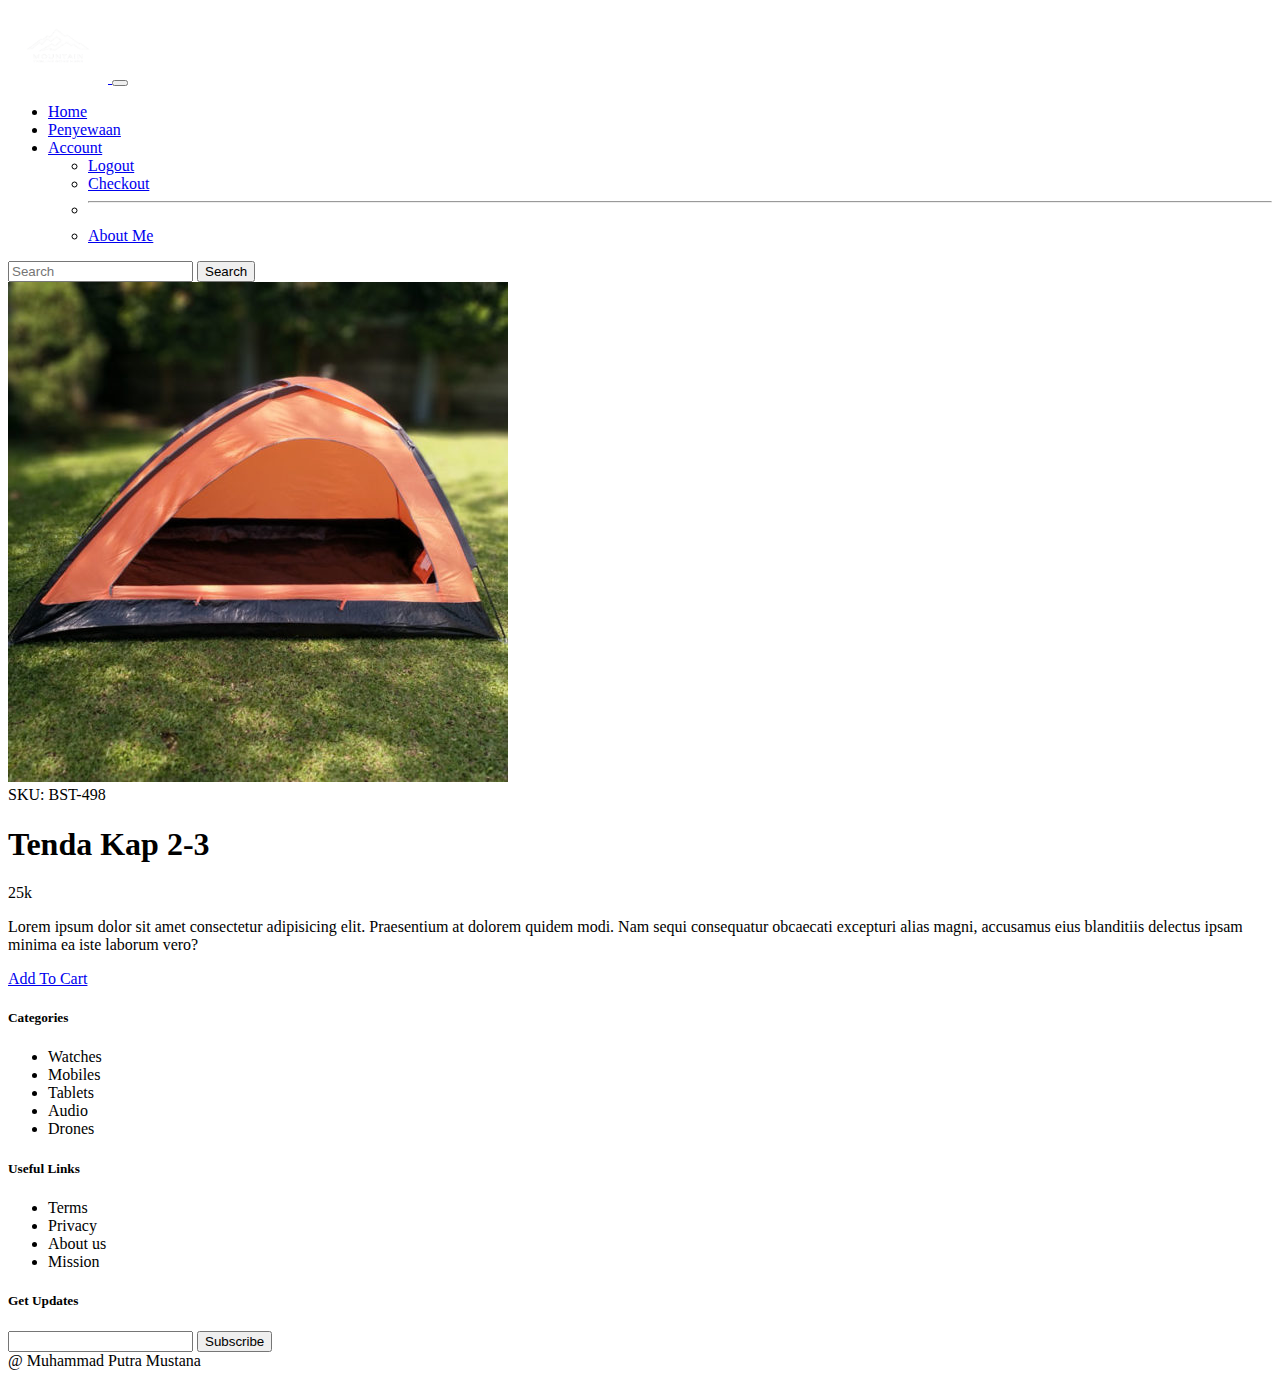
<file: descriptioncamp2.html>
<!DOCTYPE html>
<html lang="en">

<head>
    <meta charset="UTF-8">
    <meta name="viewport" content="width=device-width, initial-scale=1.0">
    <title>Document</title>
    <link href="https://cdn.jsdelivr.net/npm/bootstrap@5.3.8/dist/css/bootstrap.min.css" rel="stylesheet"
        integrity="sha384-sRIl4kxILFvY47J16cr9ZwB07vP4J8+LH7qKQnuqkuIAvNWLzeN8tE5YBujZqJLB" crossorigin="anonymous">
    <link rel="stylesheet" href="https://unpkg.com/aos@next/dist/aos.css" />
</head>

<body class="bg-white text-light">
    <section id="navbar">
        <nav class="navbar navbar-expand-lg navbar-dark bg-dark">
            <div class="container-fluid">
                <a class="navbar-brand" href="#">
                    <img src="img/Mountain.png" width="100">
                </a>
                <button class="navbar-toggler" type="button" data-bs-toggle="collapse"
                    data-bs-target="#navbarSupportedContent" aria-controls="navbarSupportedContent"
                    aria-expanded="false" aria-label="Toggle navigation">
                    <span class="navbar-toggler-icon"></span>
                </button>

                <div class="collapse navbar-collapse" id="navbarSupportedContent">
                    <ul class="navbar-nav me-auto mb-2 mb-lg-0">
                        <li class="nav-item mx-3">
                            <a class="nav-link active fs-5" aria-current="page" href="index.html">Home</a>
                        </li>
                        <li class="nav-item mx-3">
                            <a class="nav-link active fs-5" href="Penyewaan.html">Penyewaan</a>
                        </li>
                        <li class="nav-item dropdown">
                            <a class="nav-link dropdown-toggle fs-5" href="#" id="navbarDropdown" role="button"
                                data-bs-toggle="dropdown" aria-expanded="false">
                                Account
                            </a>
                            <ul class="dropdown-menu" aria-labelledby="navbarDropdown">
                                <li><a class="dropdown-item fs-5" href="login.html">Logout</a></li>
                                <li><a class="dropdown-item fs-5" href="checkout.html">Checkout</a></li>
                                <li>
                                    <hr class="dropdown-divider">
                                </li>
                                <li><a class="dropdown-item" href="about.html">About Me</a></li>
                            </ul>
                        </li>
                    </ul>
                    <form class="d-flex">
                        <input class="form-control me-2" type="search" placeholder="Search" aria-label="Search">
                        <button class="btn btn-outline-success" type="submit">Search</button>
                    </form>
                </div>
            </div>
        </nav>
        <section class="py-5">
            <div class="container px-4 px-lg-5 my-5">
                <div class="row gx-4 gx-lg-5 align-items-center">
                    <div class="col-md-6"><img class="card-img-top mb-5 mb-md-0" src="img/3.jpg" alt="..." /></div>
                    <div class="col-md-6 text-black">
                        <div class="small mb-1">SKU: BST-498</div>
                        <h1 class="display-5 fw-bolder">Tenda Kap 2-3</h1>
                        <div class="fs-5 mb-5">
                            <span class="text-black">25k</span>
                        </div>
                        <p class="lead">Lorem ipsum dolor sit amet consectetur adipisicing elit. Praesentium at dolorem
                            quidem modi. Nam sequi consequatur obcaecati excepturi alias magni, accusamus eius
                            blanditiis delectus ipsam minima ea iste laborum vero?</p>
                        <div class="text-center">
                            <a href="checkout.html" class="btn btn-success w-100">Add To Cart</a>
                        </div>
                    </div>
                </div>
            </div>
        </section>
    </section>


    <div class="footer mt-auto bg-dark text-light">
        <div class="container py-3">
            <div class="row d-flex footer-items">
                <div class="col-lg-4">
                    <h5>Categories</h5>
                    <ul>
                        <li>Watches</li>
                        <li>Mobiles</li>
                        <li>Tablets</li>
                        <li>Audio</li>
                        <li>Drones</li>
                    </ul>
                </div>
                <div class="col-lg-4">
                    <h5>Useful Links</h5>
                    <ul>
                        <li>Terms</li>
                        <li>Privacy</li>
                        <li>About us</li>
                        <li>Mission</li>
                    </ul>
                </div>
                <div class="col-lg-4">
                    <h5>Get Updates</h5>
                    <div class="d-flex subscribe">
                        <input type="text" class="form-control">
                        <button class="btn btn-success">Subscribe</button>
                    </div>
                    <div class="row text-center">
                        <span>@ Muhammad Putra Mustana</span>
                    </div>
                </div>

            </div>

            <script src="https://cdn.jsdelivr.net/npm/bootstrap@5.3.8/dist/js/bootstrap.bundle.min.js"
                integrity="sha384-FKyoEForCGlyvwx9Hj09JcYn3nv7wiPVlz7YYwJrWVcXK/BmnVDxM+D2scQbITxI"
                crossorigin="anonymous"></script>
            <script src="https://unpkg.com/aos@next/dist/aos.js"></script>
            <script>
                AOS.init();
            </script>
</body>

</html>
</file>
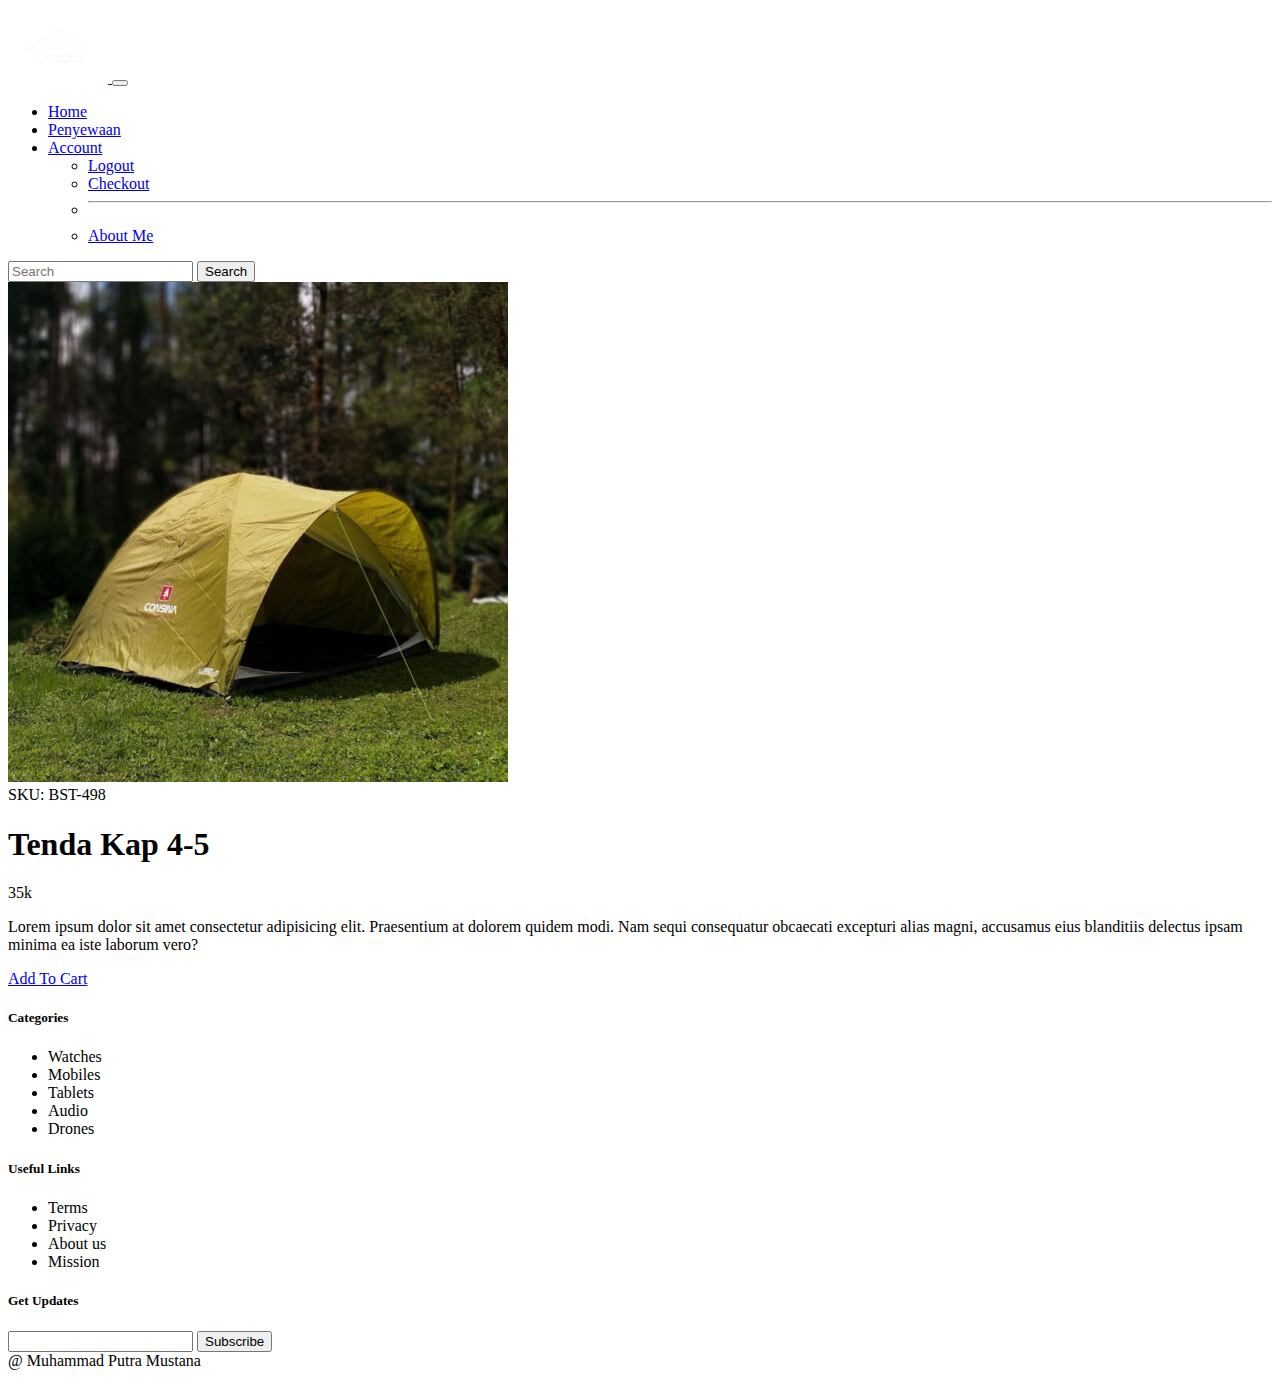
<file: descriptioncamp3.html>
<!DOCTYPE html>
<html lang="en">

<head>
    <meta charset="UTF-8">
    <meta name="viewport" content="width=device-width, initial-scale=1.0">
    <title>Document</title>
    <link href="https://cdn.jsdelivr.net/npm/bootstrap@5.3.8/dist/css/bootstrap.min.css" rel="stylesheet"
        integrity="sha384-sRIl4kxILFvY47J16cr9ZwB07vP4J8+LH7qKQnuqkuIAvNWLzeN8tE5YBujZqJLB" crossorigin="anonymous">
    <link rel="stylesheet" href="https://unpkg.com/aos@next/dist/aos.css" />
</head>

<body class="bg-white text-light">
    <section id="navbar">
        <nav class="navbar navbar-expand-lg navbar-dark bg-dark">
            <div class="container-fluid">
                <a class="navbar-brand" href="#">
                    <img src="img/Mountain.png" width="100">
                </a>
                <button class="navbar-toggler" type="button" data-bs-toggle="collapse"
                    data-bs-target="#navbarSupportedContent" aria-controls="navbarSupportedContent"
                    aria-expanded="false" aria-label="Toggle navigation">
                    <span class="navbar-toggler-icon"></span>
                </button>

                <div class="collapse navbar-collapse" id="navbarSupportedContent">
                    <ul class="navbar-nav me-auto mb-2 mb-lg-0">
                        <li class="nav-item mx-3">
                            <a class="nav-link active fs-5" aria-current="page" href="index.html">Home</a>
                        </li>
                        <li class="nav-item mx-3">
                            <a class="nav-link active fs-5" href="Penyewaan.html">Penyewaan</a>
                        </li>
                        <li class="nav-item dropdown">
                            <a class="nav-link dropdown-toggle fs-5" href="#" id="navbarDropdown" role="button"
                                data-bs-toggle="dropdown" aria-expanded="false">
                                Account
                            </a>
                            <ul class="dropdown-menu" aria-labelledby="navbarDropdown">
                                <li><a class="dropdown-item fs-5" href="login.html">Logout</a></li>
                                <li><a class="dropdown-item fs-5" href="checkout.html">Checkout</a></li>
                                <li>
                                    <hr class="dropdown-divider">
                                </li>
                                <li><a class="dropdown-item" href="about.html">About Me</a></li>
                            </ul>
                        </li>
                    </ul>
                    <form class="d-flex">
                        <input class="form-control me-2" type="search" placeholder="Search" aria-label="Search">
                        <button class="btn btn-outline-success" type="submit">Search</button>
                    </form>
                </div>
            </div>
        </nav>
        <section class="py-5">
            <div class="container px-4 px-lg-5 my-5">
                <div class="row gx-4 gx-lg-5 align-items-center">
                    <div class="col-md-6"><img class="card-img-top mb-5 mb-md-0" src="img/4.jpg" alt="..." /></div>
                    <div class="col-md-6 text-black">
                        <div class="small mb-1">SKU: BST-498</div>
                        <h1 class="display-5 fw-bolder">Tenda Kap 4-5</h1>
                        <div class="fs-5 mb-5">
                            <span class="text-black">35k</span>
                        </div>
                        <p class="lead">Lorem ipsum dolor sit amet consectetur adipisicing elit. Praesentium at dolorem
                            quidem modi. Nam sequi consequatur obcaecati excepturi alias magni, accusamus eius
                            blanditiis delectus ipsam minima ea iste laborum vero?</p>
                        <div class="text-center">
                            <a href="checkout.html" class="btn btn-success w-100">Add To Cart</a>
                        </div>
                    </div>
                </div>
            </div>
        </section>
    </section>


    <div class="footer mt-auto bg-dark text-light">
        <div class="container py-3">
            <div class="row d-flex footer-items">
                <div class="col-lg-4">
                    <h5>Categories</h5>
                    <ul>
                        <li>Watches</li>
                        <li>Mobiles</li>
                        <li>Tablets</li>
                        <li>Audio</li>
                        <li>Drones</li>
                    </ul>
                </div>
                <div class="col-lg-4">
                    <h5>Useful Links</h5>
                    <ul>
                        <li>Terms</li>
                        <li>Privacy</li>
                        <li>About us</li>
                        <li>Mission</li>
                    </ul>
                </div>
                <div class="col-lg-4">
                    <h5>Get Updates</h5>
                    <div class="d-flex subscribe">
                        <input type="text" class="form-control">
                        <button class="btn btn-success">Subscribe</button>
                    </div>
                    <div class="row text-center">
                        <span>@ Muhammad Putra Mustana</span>
                    </div>
                </div>

            </div>

            <script src="https://cdn.jsdelivr.net/npm/bootstrap@5.3.8/dist/js/bootstrap.bundle.min.js"
                integrity="sha384-FKyoEForCGlyvwx9Hj09JcYn3nv7wiPVlz7YYwJrWVcXK/BmnVDxM+D2scQbITxI"
                crossorigin="anonymous"></script>
            <script src="https://unpkg.com/aos@next/dist/aos.js"></script>
            <script>
                AOS.init();
            </script>
</body>

</html>
</file>
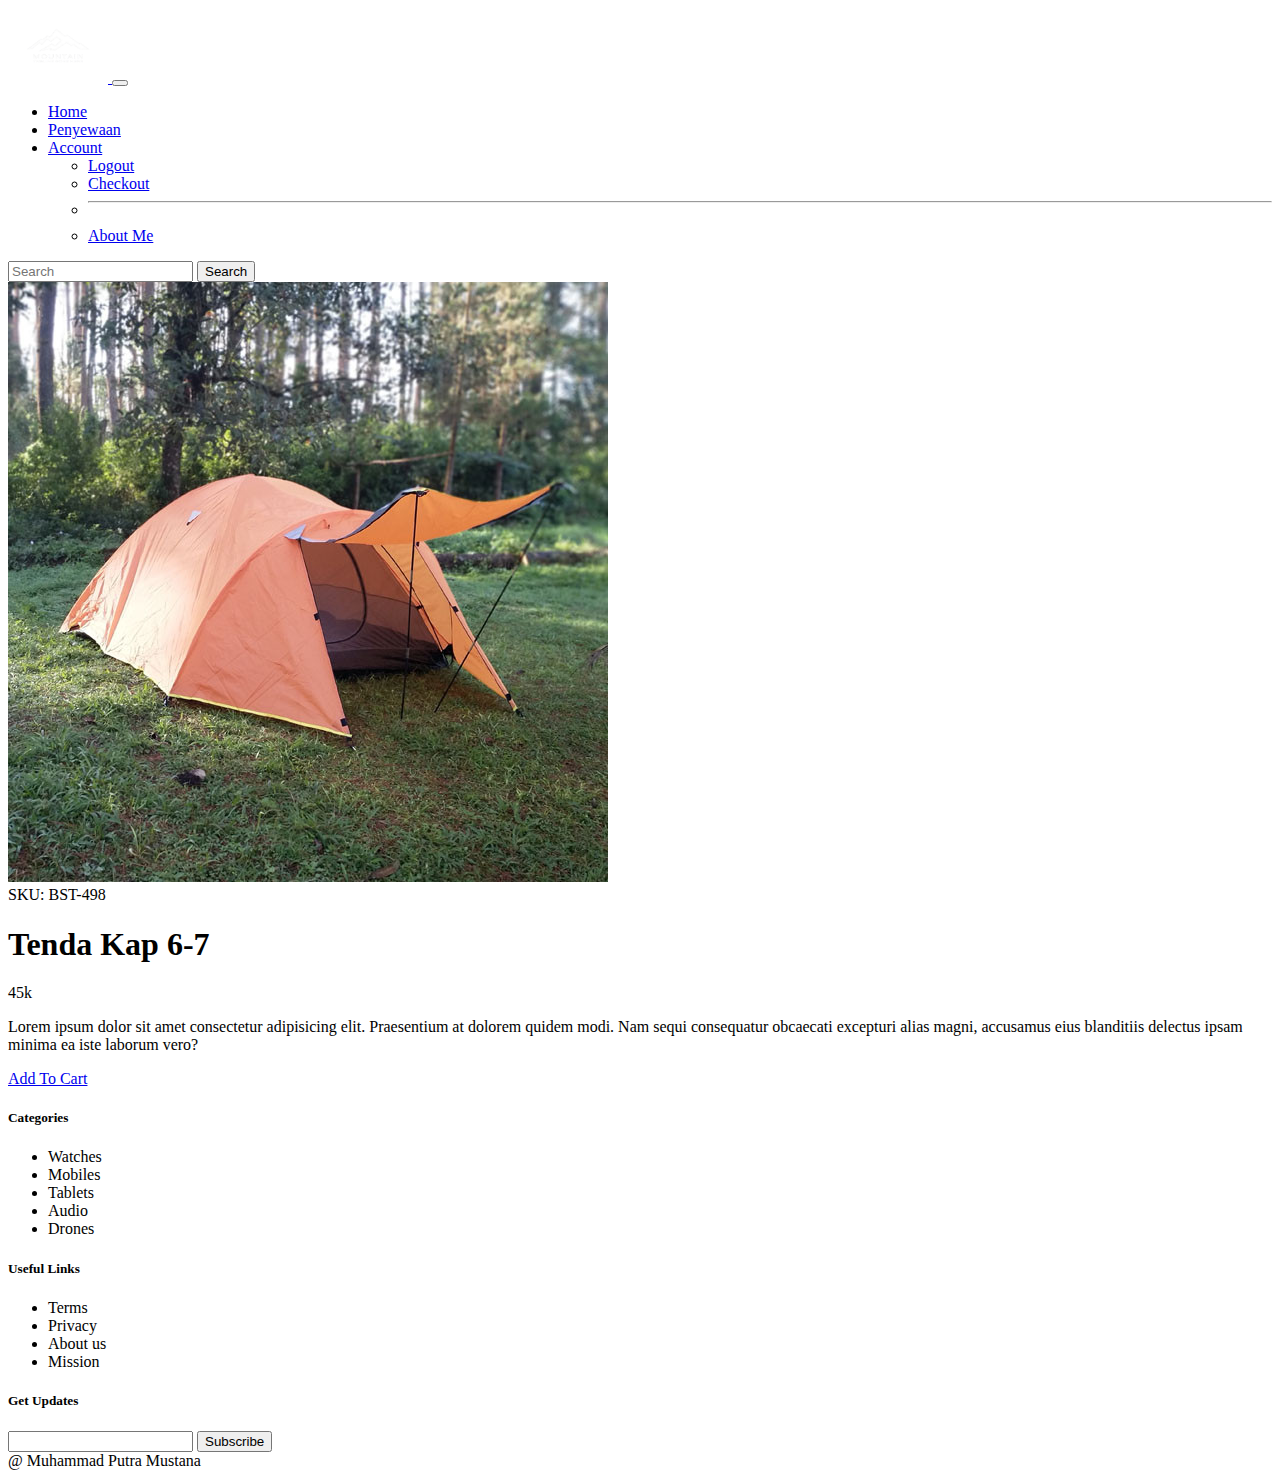
<file: descriptioncamp4.html>
<!DOCTYPE html>
<html lang="en">

<head>
    <meta charset="UTF-8">
    <meta name="viewport" content="width=device-width, initial-scale=1.0">
    <title>Document</title>
    <link href="https://cdn.jsdelivr.net/npm/bootstrap@5.3.8/dist/css/bootstrap.min.css" rel="stylesheet"
        integrity="sha384-sRIl4kxILFvY47J16cr9ZwB07vP4J8+LH7qKQnuqkuIAvNWLzeN8tE5YBujZqJLB" crossorigin="anonymous">
    <link rel="stylesheet" href="https://unpkg.com/aos@next/dist/aos.css" />
</head>

<body class="bg-white text-light">
    <section id="navbar">
        <nav class="navbar navbar-expand-lg navbar-dark bg-dark">
            <div class="container-fluid">
                <a class="navbar-brand" href="#">
                    <img src="img/Mountain.png" width="100">
                </a>
                <button class="navbar-toggler" type="button" data-bs-toggle="collapse"
                    data-bs-target="#navbarSupportedContent" aria-controls="navbarSupportedContent"
                    aria-expanded="false" aria-label="Toggle navigation">
                    <span class="navbar-toggler-icon"></span>
                </button>

                <div class="collapse navbar-collapse" id="navbarSupportedContent">
                    <ul class="navbar-nav me-auto mb-2 mb-lg-0">
                        <li class="nav-item mx-3">
                            <a class="nav-link active fs-5" aria-current="page" href="index.html">Home</a>
                        </li>
                        <li class="nav-item mx-3">
                            <a class="nav-link active fs-5" href="Penyewaan.html">Penyewaan</a>
                        </li>
                        <li class="nav-item dropdown">
                            <a class="nav-link dropdown-toggle fs-5" href="#" id="navbarDropdown" role="button"
                                data-bs-toggle="dropdown" aria-expanded="false">
                                Account
                            </a>
                            <ul class="dropdown-menu" aria-labelledby="navbarDropdown">
                                <li><a class="dropdown-item fs-5" href="login.html">Logout</a></li>
                                <li><a class="dropdown-item fs-5" href="checkout.html">Checkout</a></li>
                                <li>
                                    <hr class="dropdown-divider">
                                </li>
                                <li><a class="dropdown-item" href="about.html">About Me</a></li>
                            </ul>
                        </li>
                    </ul>
                    <form class="d-flex">
                        <input class="form-control me-2" type="search" placeholder="Search" aria-label="Search">
                        <button class="btn btn-outline-success" type="submit">Search</button>
                    </form>
                </div>
            </div>
        </nav>
        <section class="py-5">
            <div class="container px-4 px-lg-5 my-5">
                <div class="row gx-4 gx-lg-5 align-items-center">
                    <div class="col-md-6"><img class="card-img-top mb-5 mb-md-0" src="img/5.jpg" alt="..." /></div>
                    <div class="col-md-6 text-black">
                        <div class="small mb-1">SKU: BST-498</div>
                        <h1 class="display-5 fw-bolder">Tenda Kap 6-7</h1>
                        <div class="fs-5 mb-5">
                            <span class="text-black">45k</span>
                        </div>
                        <p class="lead">Lorem ipsum dolor sit amet consectetur adipisicing elit. Praesentium at dolorem
                            quidem modi. Nam sequi consequatur obcaecati excepturi alias magni, accusamus eius
                            blanditiis delectus ipsam minima ea iste laborum vero?</p>
                        <div class="text-center">
                            <a href="checkout.html" class="btn btn-success w-100">Add To Cart</a>
                        </div>
                    </div>
                </div>
            </div>
        </section>
    </section>


    <div class="footer mt-auto bg-dark text-light">
        <div class="container py-3">
            <div class="row d-flex footer-items">
                <div class="col-lg-4">
                    <h5>Categories</h5>
                    <ul>
                        <li>Watches</li>
                        <li>Mobiles</li>
                        <li>Tablets</li>
                        <li>Audio</li>
                        <li>Drones</li>
                    </ul>
                </div>
                <div class="col-lg-4">
                    <h5>Useful Links</h5>
                    <ul>
                        <li>Terms</li>
                        <li>Privacy</li>
                        <li>About us</li>
                        <li>Mission</li>
                    </ul>
                </div>
                <div class="col-lg-4">
                    <h5>Get Updates</h5>
                    <div class="d-flex subscribe">
                        <input type="text" class="form-control">
                        <button class="btn btn-success">Subscribe</button>
                    </div>
                    <div class="row text-center">
                        <span>@ Muhammad Putra Mustana</span>
                    </div>
                </div>

            </div>

            <script src="https://cdn.jsdelivr.net/npm/bootstrap@5.3.8/dist/js/bootstrap.bundle.min.js"
                integrity="sha384-FKyoEForCGlyvwx9Hj09JcYn3nv7wiPVlz7YYwJrWVcXK/BmnVDxM+D2scQbITxI"
                crossorigin="anonymous"></script>
            <script src="https://unpkg.com/aos@next/dist/aos.js"></script>
            <script>
                AOS.init();
            </script>
</body>

</html>
</file>
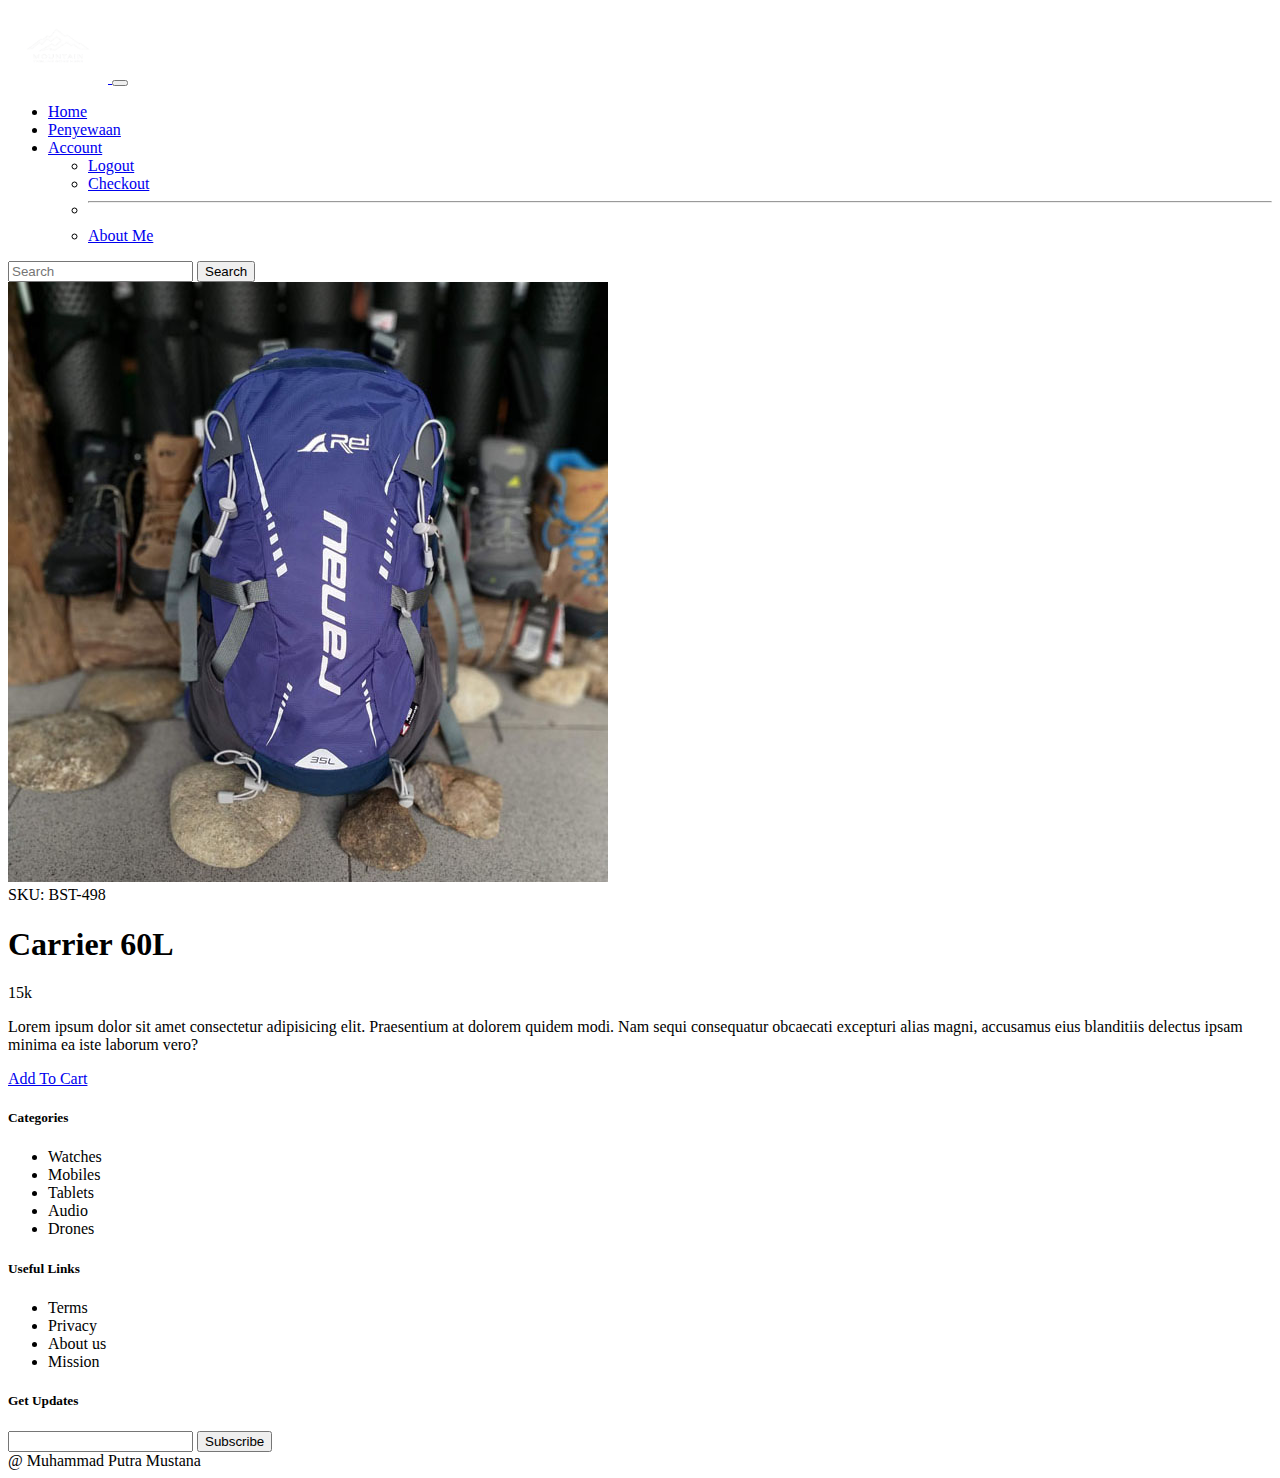
<file: descriptioncamp5.html>
<!DOCTYPE html>
<html lang="en">

<head>
    <meta charset="UTF-8">
    <meta name="viewport" content="width=device-width, initial-scale=1.0">
    <title>Document</title>
    <link href="https://cdn.jsdelivr.net/npm/bootstrap@5.3.8/dist/css/bootstrap.min.css" rel="stylesheet"
        integrity="sha384-sRIl4kxILFvY47J16cr9ZwB07vP4J8+LH7qKQnuqkuIAvNWLzeN8tE5YBujZqJLB" crossorigin="anonymous">
    <link rel="stylesheet" href="https://unpkg.com/aos@next/dist/aos.css" />
</head>

<body class="bg-white text-light">
    <section id="navbar">
        <nav class="navbar navbar-expand-lg navbar-dark bg-dark">
            <div class="container-fluid">
                <a class="navbar-brand" href="#">
                    <img src="img/Mountain.png" width="100">
                </a>
                <button class="navbar-toggler" type="button" data-bs-toggle="collapse"
                    data-bs-target="#navbarSupportedContent" aria-controls="navbarSupportedContent"
                    aria-expanded="false" aria-label="Toggle navigation">
                    <span class="navbar-toggler-icon"></span>
                </button>

                <div class="collapse navbar-collapse" id="navbarSupportedContent">
                    <ul class="navbar-nav me-auto mb-2 mb-lg-0">
                        <li class="nav-item mx-3">
                            <a class="nav-link active fs-5" aria-current="page" href="index.html">Home</a>
                        </li>
                        <li class="nav-item mx-3">
                            <a class="nav-link active fs-5" href="Penyewaan.html">Penyewaan</a>
                        </li>
                        <li class="nav-item dropdown">
                            <a class="nav-link dropdown-toggle fs-5" href="#" id="navbarDropdown" role="button"
                                data-bs-toggle="dropdown" aria-expanded="false">
                                Account
                            </a>
                            <ul class="dropdown-menu" aria-labelledby="navbarDropdown">
                                <li><a class="dropdown-item fs-5" href="login.html">Logout</a></li>
                                <li><a class="dropdown-item fs-5" href="checkout.html">Checkout</a></li>
                                <li>
                                    <hr class="dropdown-divider">
                                </li>
                                <li><a class="dropdown-item" href="about.html">About Me</a></li>
                            </ul>
                        </li>
                    </ul>
                    <form class="d-flex">
                        <input class="form-control me-2" type="search" placeholder="Search" aria-label="Search">
                        <button class="btn btn-outline-success" type="submit">Search</button>
                    </form>
                </div>
            </div>
        </nav>
        <section class="py-5">
            <div class="container px-4 px-lg-5 my-5">
                <div class="row gx-4 gx-lg-5 align-items-center">
                    <div class="col-md-6"><img class="card-img-top mb-5 mb-md-0" src="img/15.jpg" alt="..." /></div>
                    <div class="col-md-6 text-black">
                        <div class="small mb-1">SKU: BST-498</div>
                        <h1 class="display-5 fw-bolder">Carrier 60L</h1>
                        <div class="fs-5 mb-5">
                            <span class="text-black">15k</span>
                        </div>
                        <p class="lead">Lorem ipsum dolor sit amet consectetur adipisicing elit. Praesentium at dolorem
                            quidem modi. Nam sequi consequatur obcaecati excepturi alias magni, accusamus eius
                            blanditiis delectus ipsam minima ea iste laborum vero?</p>
                        <div class="text-center">
                            <a href="checkout.html" class="btn btn-success w-100">Add To Cart</a>
                        </div>
                    </div>
                </div>
            </div>
        </section>
    </section>


    <div class="footer mt-auto bg-dark text-light">
        <div class="container py-3">
            <div class="row d-flex footer-items">
                <div class="col-lg-4">
                    <h5>Categories</h5>
                    <ul>
                        <li>Watches</li>
                        <li>Mobiles</li>
                        <li>Tablets</li>
                        <li>Audio</li>
                        <li>Drones</li>
                    </ul>
                </div>
                <div class="col-lg-4">
                    <h5>Useful Links</h5>
                    <ul>
                        <li>Terms</li>
                        <li>Privacy</li>
                        <li>About us</li>
                        <li>Mission</li>
                    </ul>
                </div>
                <div class="col-lg-4">
                    <h5>Get Updates</h5>
                    <div class="d-flex subscribe">
                        <input type="text" class="form-control">
                        <button class="btn btn-success">Subscribe</button>
                    </div>
                    <div class="row text-center">
                        <span>@ Muhammad Putra Mustana</span>
                    </div>
                </div>

            </div>

            <script src="https://cdn.jsdelivr.net/npm/bootstrap@5.3.8/dist/js/bootstrap.bundle.min.js"
                integrity="sha384-FKyoEForCGlyvwx9Hj09JcYn3nv7wiPVlz7YYwJrWVcXK/BmnVDxM+D2scQbITxI"
                crossorigin="anonymous"></script>
            <script src="https://unpkg.com/aos@next/dist/aos.js"></script>
            <script>
                AOS.init();
            </script>
</body>

</html>
</file>
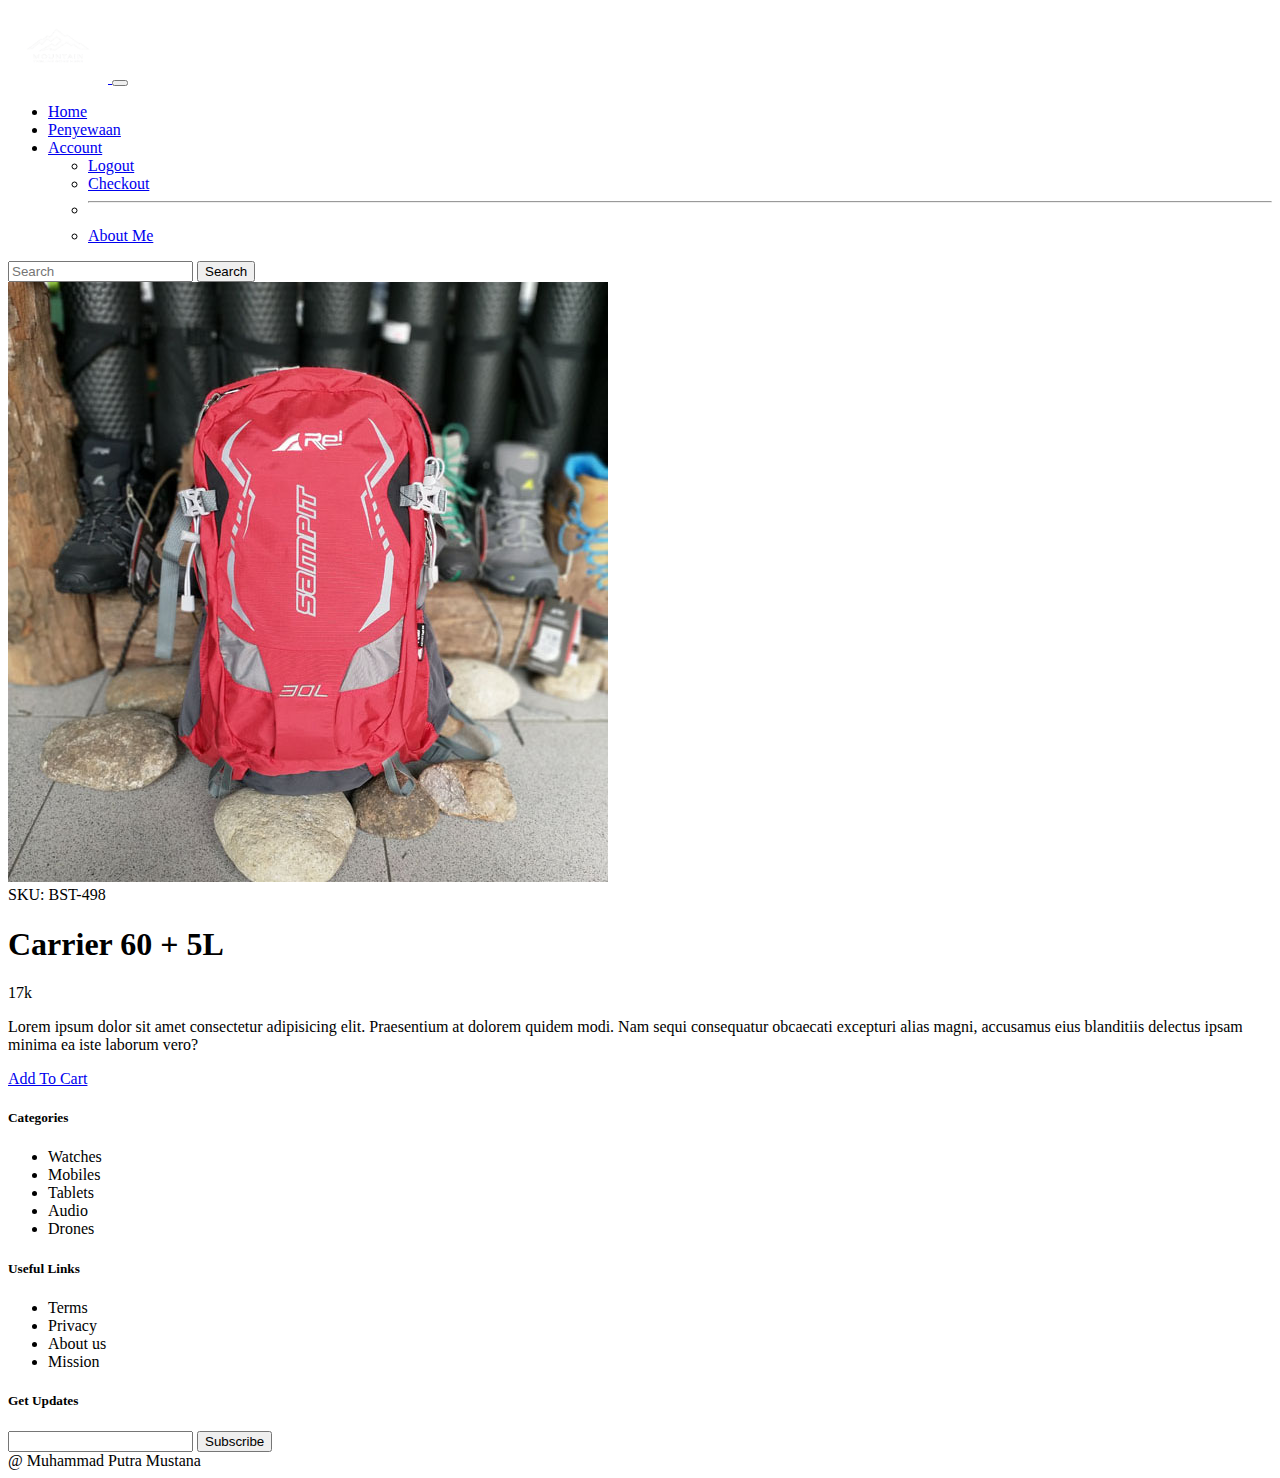
<file: descriptioncamp6.html>
<!DOCTYPE html>
<html lang="en">

<head>
    <meta charset="UTF-8">
    <meta name="viewport" content="width=device-width, initial-scale=1.0">
    <title>Document</title>
    <link href="https://cdn.jsdelivr.net/npm/bootstrap@5.3.8/dist/css/bootstrap.min.css" rel="stylesheet"
        integrity="sha384-sRIl4kxILFvY47J16cr9ZwB07vP4J8+LH7qKQnuqkuIAvNWLzeN8tE5YBujZqJLB" crossorigin="anonymous">
    <link rel="stylesheet" href="https://unpkg.com/aos@next/dist/aos.css" />
</head>

<body class="bg-white text-light">
    <section id="navbar">
        <nav class="navbar navbar-expand-lg navbar-dark bg-dark">
            <div class="container-fluid">
                <a class="navbar-brand" href="#">
                    <img src="img/Mountain.png" width="100">
                </a>
                <button class="navbar-toggler" type="button" data-bs-toggle="collapse"
                    data-bs-target="#navbarSupportedContent" aria-controls="navbarSupportedContent"
                    aria-expanded="false" aria-label="Toggle navigation">
                    <span class="navbar-toggler-icon"></span>
                </button>

                <div class="collapse navbar-collapse" id="navbarSupportedContent">
                    <ul class="navbar-nav me-auto mb-2 mb-lg-0">
                        <li class="nav-item mx-3">
                            <a class="nav-link active fs-5" aria-current="page" href="index.html">Home</a>
                        </li>
                        <li class="nav-item mx-3">
                            <a class="nav-link active fs-5" href="Penyewaan.html">Penyewaan</a>
                        </li>
                        <li class="nav-item dropdown">
                            <a class="nav-link dropdown-toggle fs-5" href="#" id="navbarDropdown" role="button"
                                data-bs-toggle="dropdown" aria-expanded="false">
                                Account
                            </a>
                            <ul class="dropdown-menu" aria-labelledby="navbarDropdown">
                                <li><a class="dropdown-item fs-5" href="login.html">Logout</a></li>
                                <li><a class="dropdown-item fs-5" href="checkout.html">Checkout</a></li>
                                <li>
                                    <hr class="dropdown-divider">
                                </li>
                                <li><a class="dropdown-item" href="about.html">About Me</a></li>
                            </ul>
                        </li>
                    </ul>
                    <form class="d-flex">
                        <input class="form-control me-2" type="search" placeholder="Search" aria-label="Search">
                        <button class="btn btn-outline-success" type="submit">Search</button>
                    </form>
                </div>
            </div>
        </nav>
        <section class="py-5">
            <div class="container px-4 px-lg-5 my-5">
                <div class="row gx-4 gx-lg-5 align-items-center">
                    <div class="col-md-6"><img class="card-img-top mb-5 mb-md-0" src="img/12.jpg" alt="..." /></div>
                    <div class="col-md-6 text-black">
                        <div class="small mb-1">SKU: BST-498</div>
                        <h1 class="display-5 fw-bolder">Carrier 60 + 5L</h1>
                        <div class="fs-5 mb-5">
                            <span class="text-black">17k</span>
                        </div>
                        <p class="lead">Lorem ipsum dolor sit amet consectetur adipisicing elit. Praesentium at dolorem
                            quidem modi. Nam sequi consequatur obcaecati excepturi alias magni, accusamus eius
                            blanditiis delectus ipsam minima ea iste laborum vero?</p>
                        <div class="text-center">
                            <a href="checkout.html" class="btn btn-success w-100">Add To Cart</a>
                        </div>
                    </div>
                </div>
            </div>
        </section>
    </section>


    <div class="footer mt-auto bg-dark text-light">
        <div class="container py-3">
            <div class="row d-flex footer-items">
                <div class="col-lg-4">
                    <h5>Categories</h5>
                    <ul>
                        <li>Watches</li>
                        <li>Mobiles</li>
                        <li>Tablets</li>
                        <li>Audio</li>
                        <li>Drones</li>
                    </ul>
                </div>
                <div class="col-lg-4">
                    <h5>Useful Links</h5>
                    <ul>
                        <li>Terms</li>
                        <li>Privacy</li>
                        <li>About us</li>
                        <li>Mission</li>
                    </ul>
                </div>
                <div class="col-lg-4">
                    <h5>Get Updates</h5>
                    <div class="d-flex subscribe">
                        <input type="text" class="form-control">
                        <button class="btn btn-success">Subscribe</button>
                    </div>
                    <div class="row text-center">
                        <span>@ Muhammad Putra Mustana</span>
                    </div>
                </div>

            </div>

            <script src="https://cdn.jsdelivr.net/npm/bootstrap@5.3.8/dist/js/bootstrap.bundle.min.js"
                integrity="sha384-FKyoEForCGlyvwx9Hj09JcYn3nv7wiPVlz7YYwJrWVcXK/BmnVDxM+D2scQbITxI"
                crossorigin="anonymous"></script>
            <script src="https://unpkg.com/aos@next/dist/aos.js"></script>
            <script>
                AOS.init();
            </script>
</body>

</html>
</file>
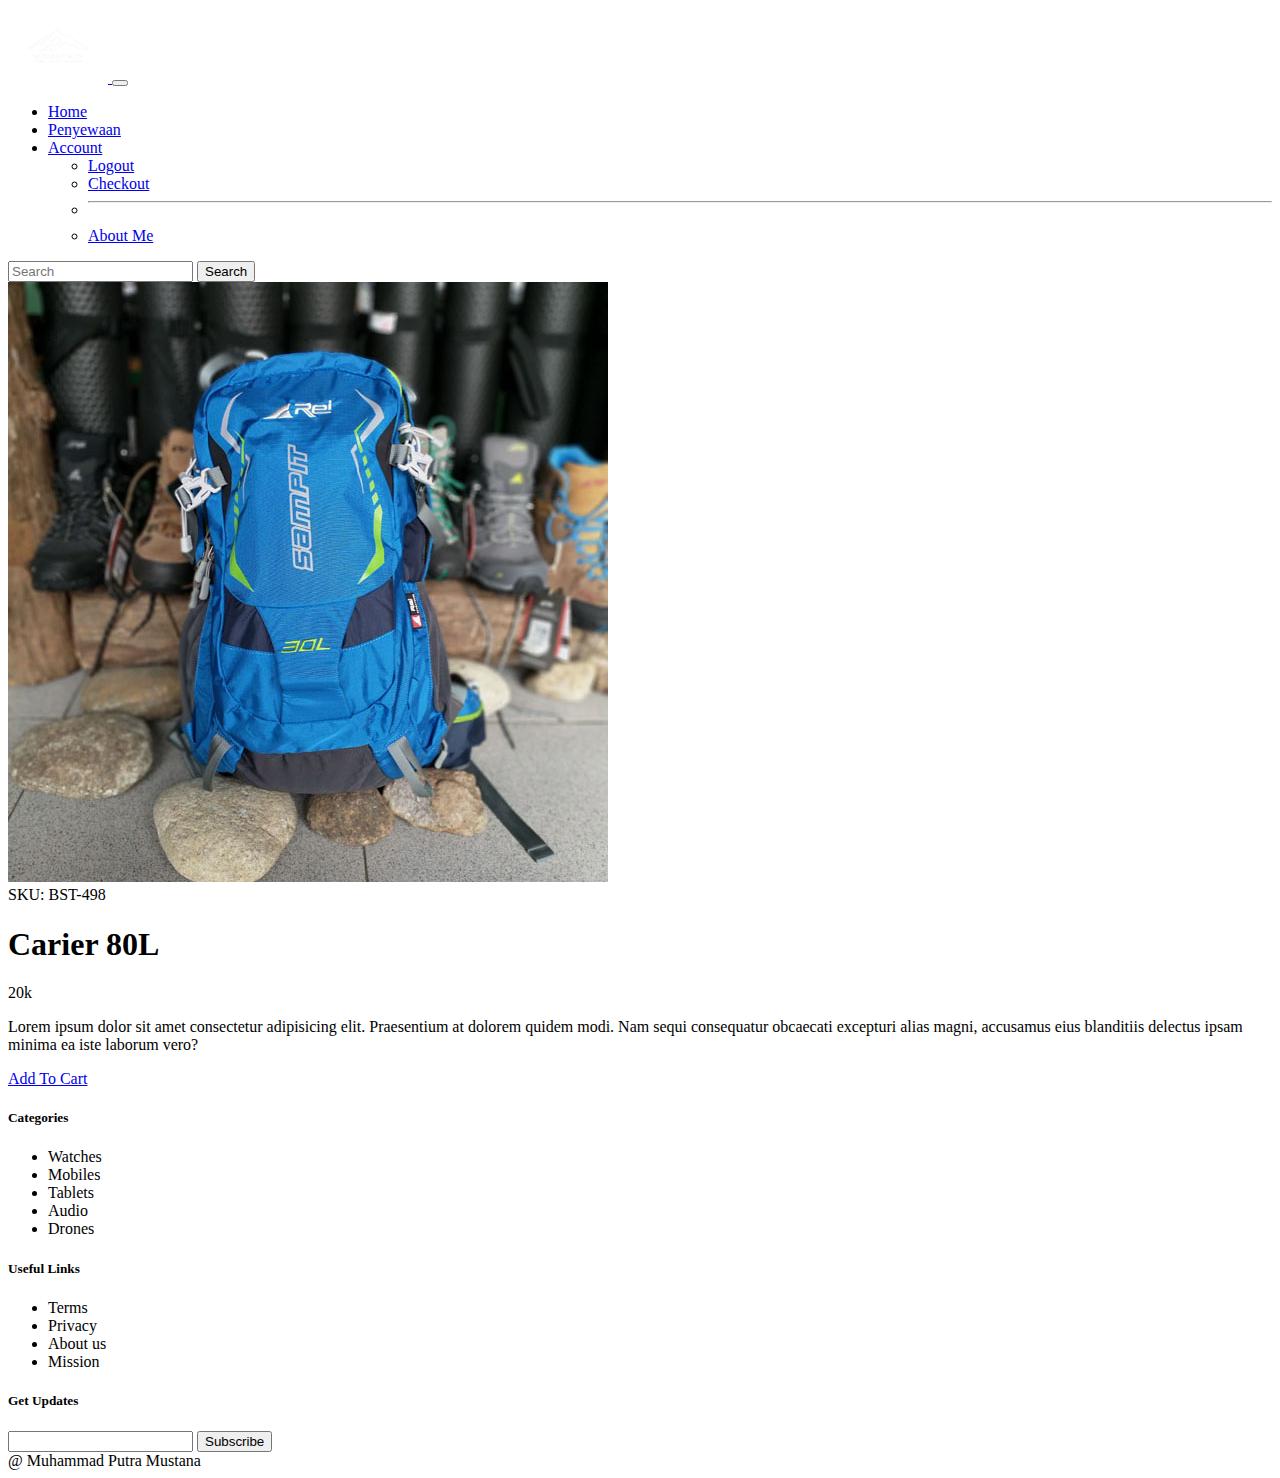
<file: descriptioncamp7.html>
<!DOCTYPE html>
<html lang="en">

<head>
    <meta charset="UTF-8">
    <meta name="viewport" content="width=device-width, initial-scale=1.0">
    <title>Document</title>
    <link href="https://cdn.jsdelivr.net/npm/bootstrap@5.3.8/dist/css/bootstrap.min.css" rel="stylesheet"
        integrity="sha384-sRIl4kxILFvY47J16cr9ZwB07vP4J8+LH7qKQnuqkuIAvNWLzeN8tE5YBujZqJLB" crossorigin="anonymous">
    <link rel="stylesheet" href="https://unpkg.com/aos@next/dist/aos.css" />
</head>

<body class="bg-white text-light">
    <section id="navbar">
        <nav class="navbar navbar-expand-lg navbar-dark bg-dark">
            <div class="container-fluid">
                <a class="navbar-brand" href="#">
                    <img src="img/Mountain.png" width="100">
                </a>
                <button class="navbar-toggler" type="button" data-bs-toggle="collapse"
                    data-bs-target="#navbarSupportedContent" aria-controls="navbarSupportedContent"
                    aria-expanded="false" aria-label="Toggle navigation">
                    <span class="navbar-toggler-icon"></span>
                </button>

                <div class="collapse navbar-collapse" id="navbarSupportedContent">
                    <ul class="navbar-nav me-auto mb-2 mb-lg-0">
                        <li class="nav-item mx-3">
                            <a class="nav-link active fs-5" aria-current="page" href="index.html">Home</a>
                        </li>
                        <li class="nav-item mx-3">
                            <a class="nav-link active fs-5" href="Penyewaan.html">Penyewaan</a>
                        </li>
                        <li class="nav-item dropdown">
                            <a class="nav-link dropdown-toggle fs-5" href="#" id="navbarDropdown" role="button"
                                data-bs-toggle="dropdown" aria-expanded="false">
                                Account
                            </a>
                            <ul class="dropdown-menu" aria-labelledby="navbarDropdown">
                                <li><a class="dropdown-item fs-5" href="login.html">Logout</a></li>
                                <li><a class="dropdown-item fs-5" href="checkout.html">Checkout</a></li>
                                <li>
                                    <hr class="dropdown-divider">
                                </li>
                                <li><a class="dropdown-item" href="about.html">About Me</a></li>
                            </ul>
                        </li>
                    </ul>
                    <form class="d-flex">
                        <input class="form-control me-2" type="search" placeholder="Search" aria-label="Search">
                        <button class="btn btn-outline-success" type="submit">Search</button>
                    </form>
                </div>
            </div>
        </nav>
        <section class="py-5">
            <div class="container px-4 px-lg-5 my-5">
                <div class="row gx-4 gx-lg-5 align-items-center">
                    <div class="col-md-6"><img class="card-img-top mb-5 mb-md-0" src="img/13.jpg" alt="..." /></div>
                    <div class="col-md-6 text-black">
                        <div class="small mb-1">SKU: BST-498</div>
                        <h1 class="display-5 fw-bolder">Carier 80L</h1>
                        <div class="fs-5 mb-5">
                            <span class="text-black">20k</span>
                        </div>
                        <p class="lead">Lorem ipsum dolor sit amet consectetur adipisicing elit. Praesentium at dolorem
                            quidem modi. Nam sequi consequatur obcaecati excepturi alias magni, accusamus eius
                            blanditiis delectus ipsam minima ea iste laborum vero?</p>
                        <div class="text-center">
                            <a href="checkout.html" class="btn btn-success w-100">Add To Cart</a>
                        </div>
                    </div>
                </div>
            </div>
        </section>
    </section>


    <div class="footer mt-auto bg-dark text-light">
        <div class="container py-3">
            <div class="row d-flex footer-items">
                <div class="col-lg-4">
                    <h5>Categories</h5>
                    <ul>
                        <li>Watches</li>
                        <li>Mobiles</li>
                        <li>Tablets</li>
                        <li>Audio</li>
                        <li>Drones</li>
                    </ul>
                </div>
                <div class="col-lg-4">
                    <h5>Useful Links</h5>
                    <ul>
                        <li>Terms</li>
                        <li>Privacy</li>
                        <li>About us</li>
                        <li>Mission</li>
                    </ul>
                </div>
                <div class="col-lg-4">
                    <h5>Get Updates</h5>
                    <div class="d-flex subscribe">
                        <input type="text" class="form-control">
                        <button class="btn btn-success">Subscribe</button>
                    </div>
                    <div class="row text-center">
                        <span>@ Muhammad Putra Mustana</span>
                    </div>
                </div>

            </div>

            <script src="https://cdn.jsdelivr.net/npm/bootstrap@5.3.8/dist/js/bootstrap.bundle.min.js"
                integrity="sha384-FKyoEForCGlyvwx9Hj09JcYn3nv7wiPVlz7YYwJrWVcXK/BmnVDxM+D2scQbITxI"
                crossorigin="anonymous"></script>
            <script src="https://unpkg.com/aos@next/dist/aos.js"></script>
            <script>
                AOS.init();
            </script>
</body>

</html>
</file>
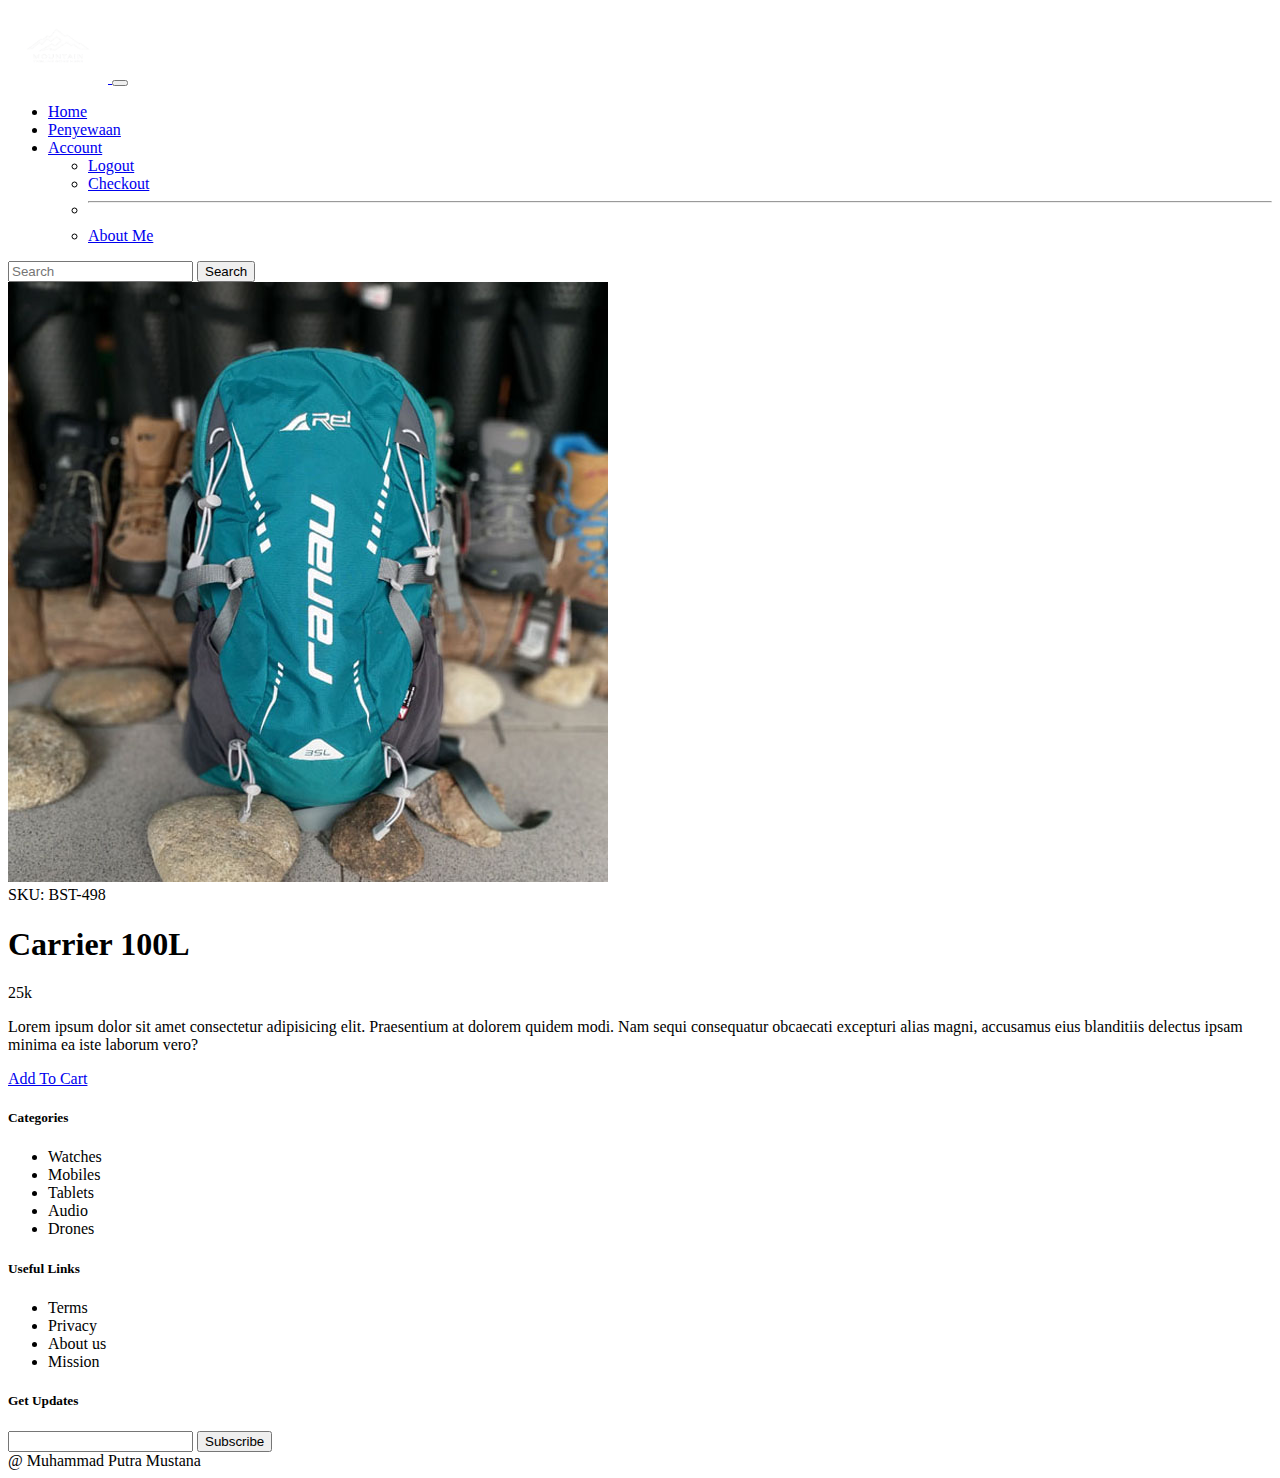
<file: descriptioncamp8.html>
<!DOCTYPE html>
<html lang="en">

<head>
    <meta charset="UTF-8">
    <meta name="viewport" content="width=device-width, initial-scale=1.0">
    <title>Document</title>
    <link href="https://cdn.jsdelivr.net/npm/bootstrap@5.3.8/dist/css/bootstrap.min.css" rel="stylesheet"
        integrity="sha384-sRIl4kxILFvY47J16cr9ZwB07vP4J8+LH7qKQnuqkuIAvNWLzeN8tE5YBujZqJLB" crossorigin="anonymous">
    <link rel="stylesheet" href="https://unpkg.com/aos@next/dist/aos.css" />
</head>

<body class="bg-white text-light">
    <section id="navbar">
        <nav class="navbar navbar-expand-lg navbar-dark bg-dark">
            <div class="container-fluid">
                <a class="navbar-brand" href="#">
                    <img src="img/Mountain.png" width="100">
                </a>
                <button class="navbar-toggler" type="button" data-bs-toggle="collapse"
                    data-bs-target="#navbarSupportedContent" aria-controls="navbarSupportedContent"
                    aria-expanded="false" aria-label="Toggle navigation">
                    <span class="navbar-toggler-icon"></span>
                </button>

                <div class="collapse navbar-collapse" id="navbarSupportedContent">
                    <ul class="navbar-nav me-auto mb-2 mb-lg-0">
                        <li class="nav-item mx-3">
                            <a class="nav-link active fs-5" aria-current="page" href="index.html">Home</a>
                        </li>
                        <li class="nav-item mx-3">
                            <a class="nav-link active fs-5" href="Penyewaan.html">Penyewaan</a>
                        </li>
                        <li class="nav-item dropdown">
                            <a class="nav-link dropdown-toggle fs-5" href="#" id="navbarDropdown" role="button"
                                data-bs-toggle="dropdown" aria-expanded="false">
                                Account
                            </a>
                            <ul class="dropdown-menu" aria-labelledby="navbarDropdown">
                                <li><a class="dropdown-item fs-5" href="login.html">Logout</a></li>
                                <li><a class="dropdown-item fs-5" href="checkout.html">Checkout</a></li>
                                <li>
                                    <hr class="dropdown-divider">
                                </li>
                                <li><a class="dropdown-item" href="about.html">About Me</a></li>
                            </ul>
                        </li>
                    </ul>
                    <form class="d-flex">
                        <input class="form-control me-2" type="search" placeholder="Search" aria-label="Search">
                        <button class="btn btn-outline-success" type="submit">Search</button>
                    </form>
                </div>
            </div>
        </nav>
        <section class="py-5">
            <div class="container px-4 px-lg-5 my-5">
                <div class="row gx-4 gx-lg-5 align-items-center">
                    <div class="col-md-6"><img class="card-img-top mb-5 mb-md-0" src="img/14.jpg" alt="..." /></div>
                    <div class="col-md-6 text-black">
                        <div class="small mb-1">SKU: BST-498</div>
                        <h1 class="display-5 fw-bolder">Carrier 100L</h1>
                        <div class="fs-5 mb-5">
                            <span class="text-black">25k</span>
                        </div>
                        <p class="lead">Lorem ipsum dolor sit amet consectetur adipisicing elit. Praesentium at dolorem
                            quidem modi. Nam sequi consequatur obcaecati excepturi alias magni, accusamus eius
                            blanditiis delectus ipsam minima ea iste laborum vero?</p>
                        <div class="text-center">
                            <a href="checkout.html" class="btn btn-success w-100">Add To Cart</a>
                        </div>
                    </div>
                </div>
            </div>
        </section>
    </section>


    <div class="footer mt-auto bg-dark text-light">
        <div class="container py-3">
            <div class="row d-flex footer-items">
                <div class="col-lg-4">
                    <h5>Categories</h5>
                    <ul>
                        <li>Watches</li>
                        <li>Mobiles</li>
                        <li>Tablets</li>
                        <li>Audio</li>
                        <li>Drones</li>
                    </ul>
                </div>
                <div class="col-lg-4">
                    <h5>Useful Links</h5>
                    <ul>
                        <li>Terms</li>
                        <li>Privacy</li>
                        <li>About us</li>
                        <li>Mission</li>
                    </ul>
                </div>
                <div class="col-lg-4">
                    <h5>Get Updates</h5>
                    <div class="d-flex subscribe">
                        <input type="text" class="form-control">
                        <button class="btn btn-success">Subscribe</button>
                    </div>
                    <div class="row text-center">
                        <span>@ Muhammad Putra Mustana</span>
                    </div>
                </div>

            </div>

            <script src="https://cdn.jsdelivr.net/npm/bootstrap@5.3.8/dist/js/bootstrap.bundle.min.js"
                integrity="sha384-FKyoEForCGlyvwx9Hj09JcYn3nv7wiPVlz7YYwJrWVcXK/BmnVDxM+D2scQbITxI"
                crossorigin="anonymous"></script>
            <script src="https://unpkg.com/aos@next/dist/aos.js"></script>
            <script>
                AOS.init();
            </script>
</body>

</html>
</file>
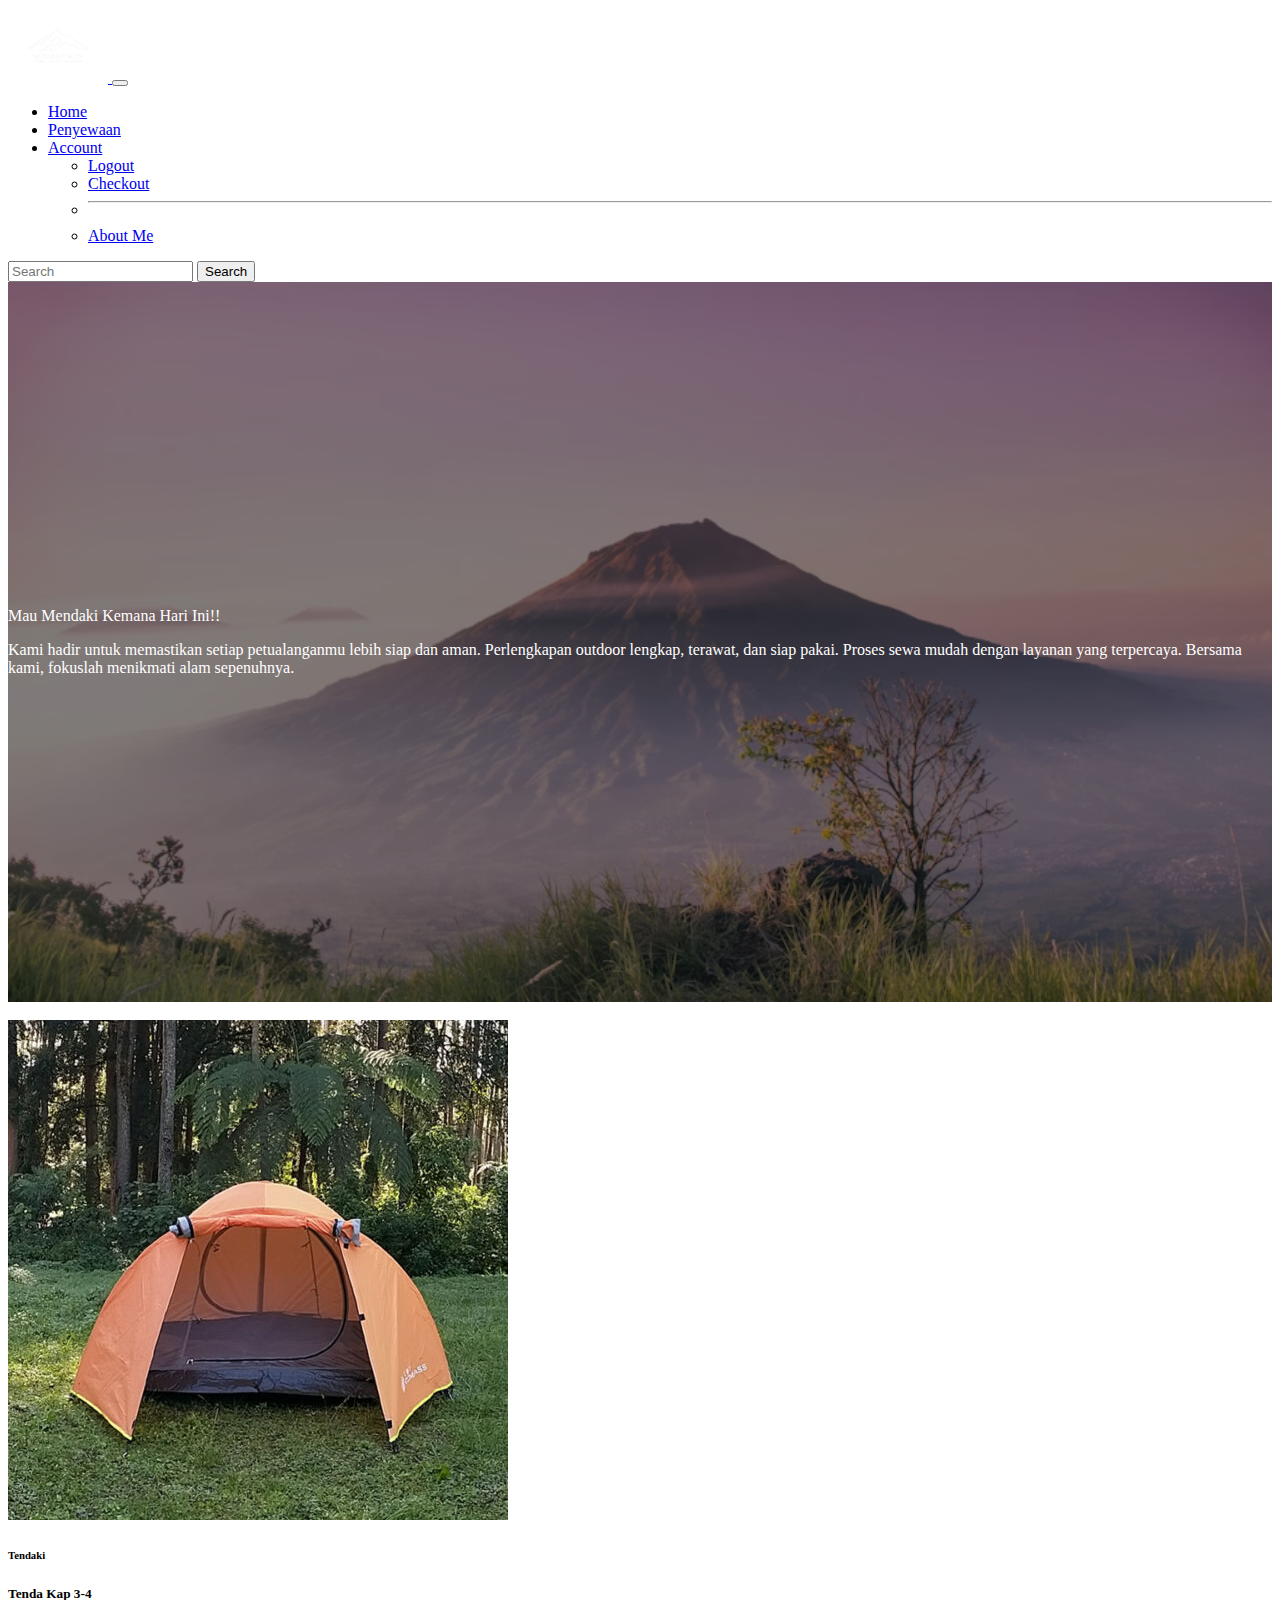
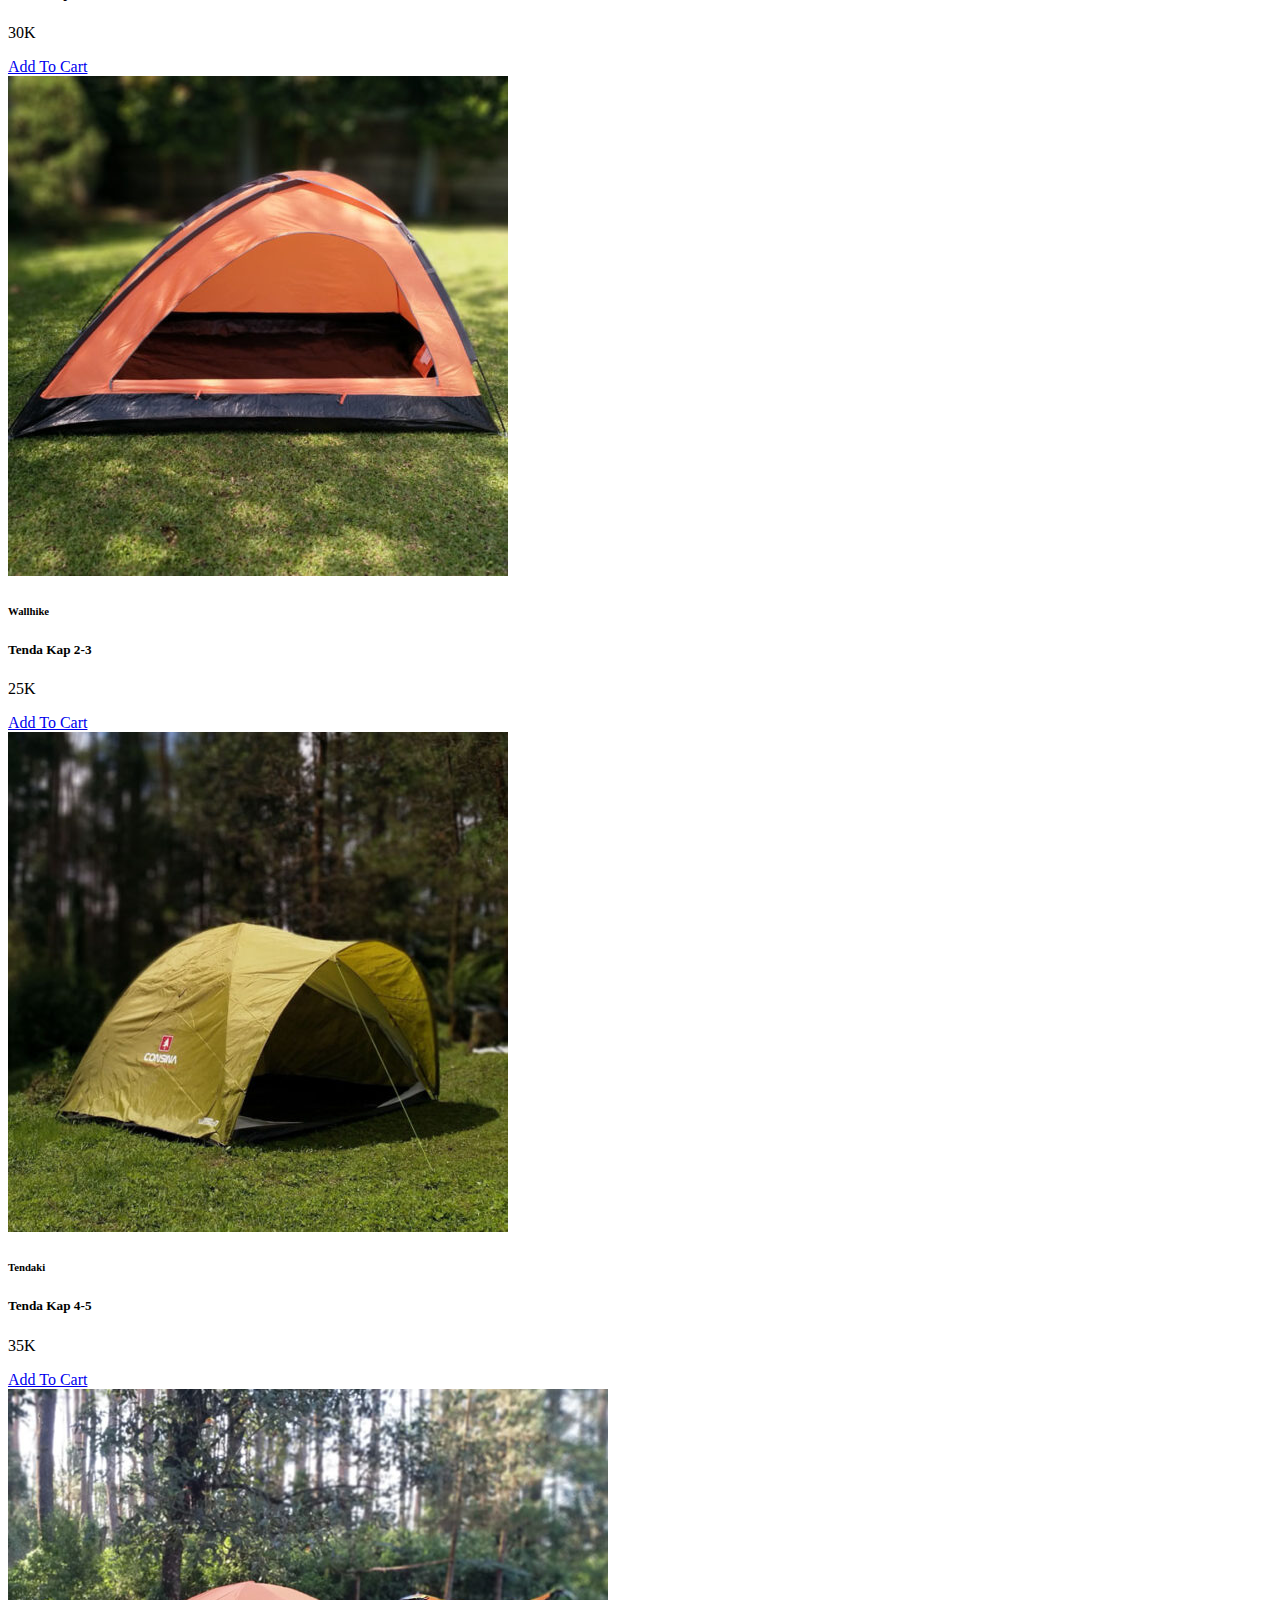
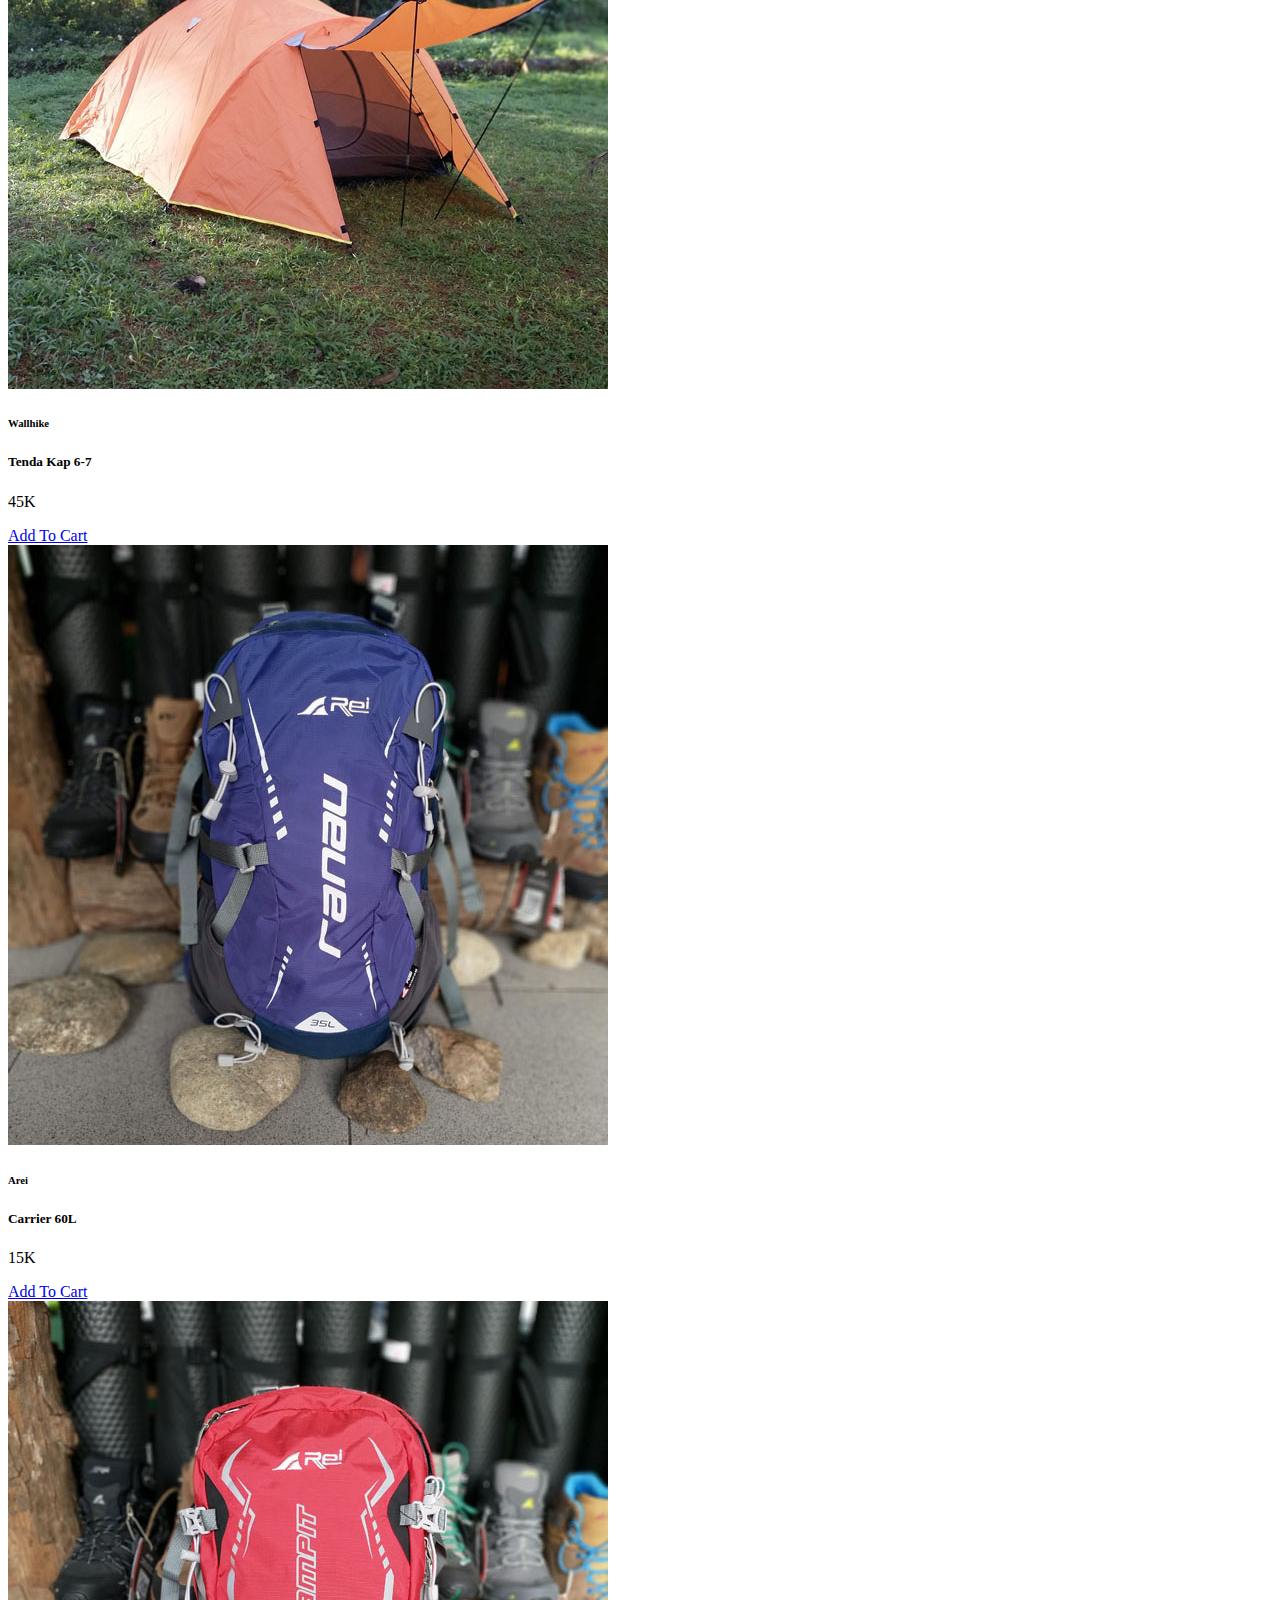
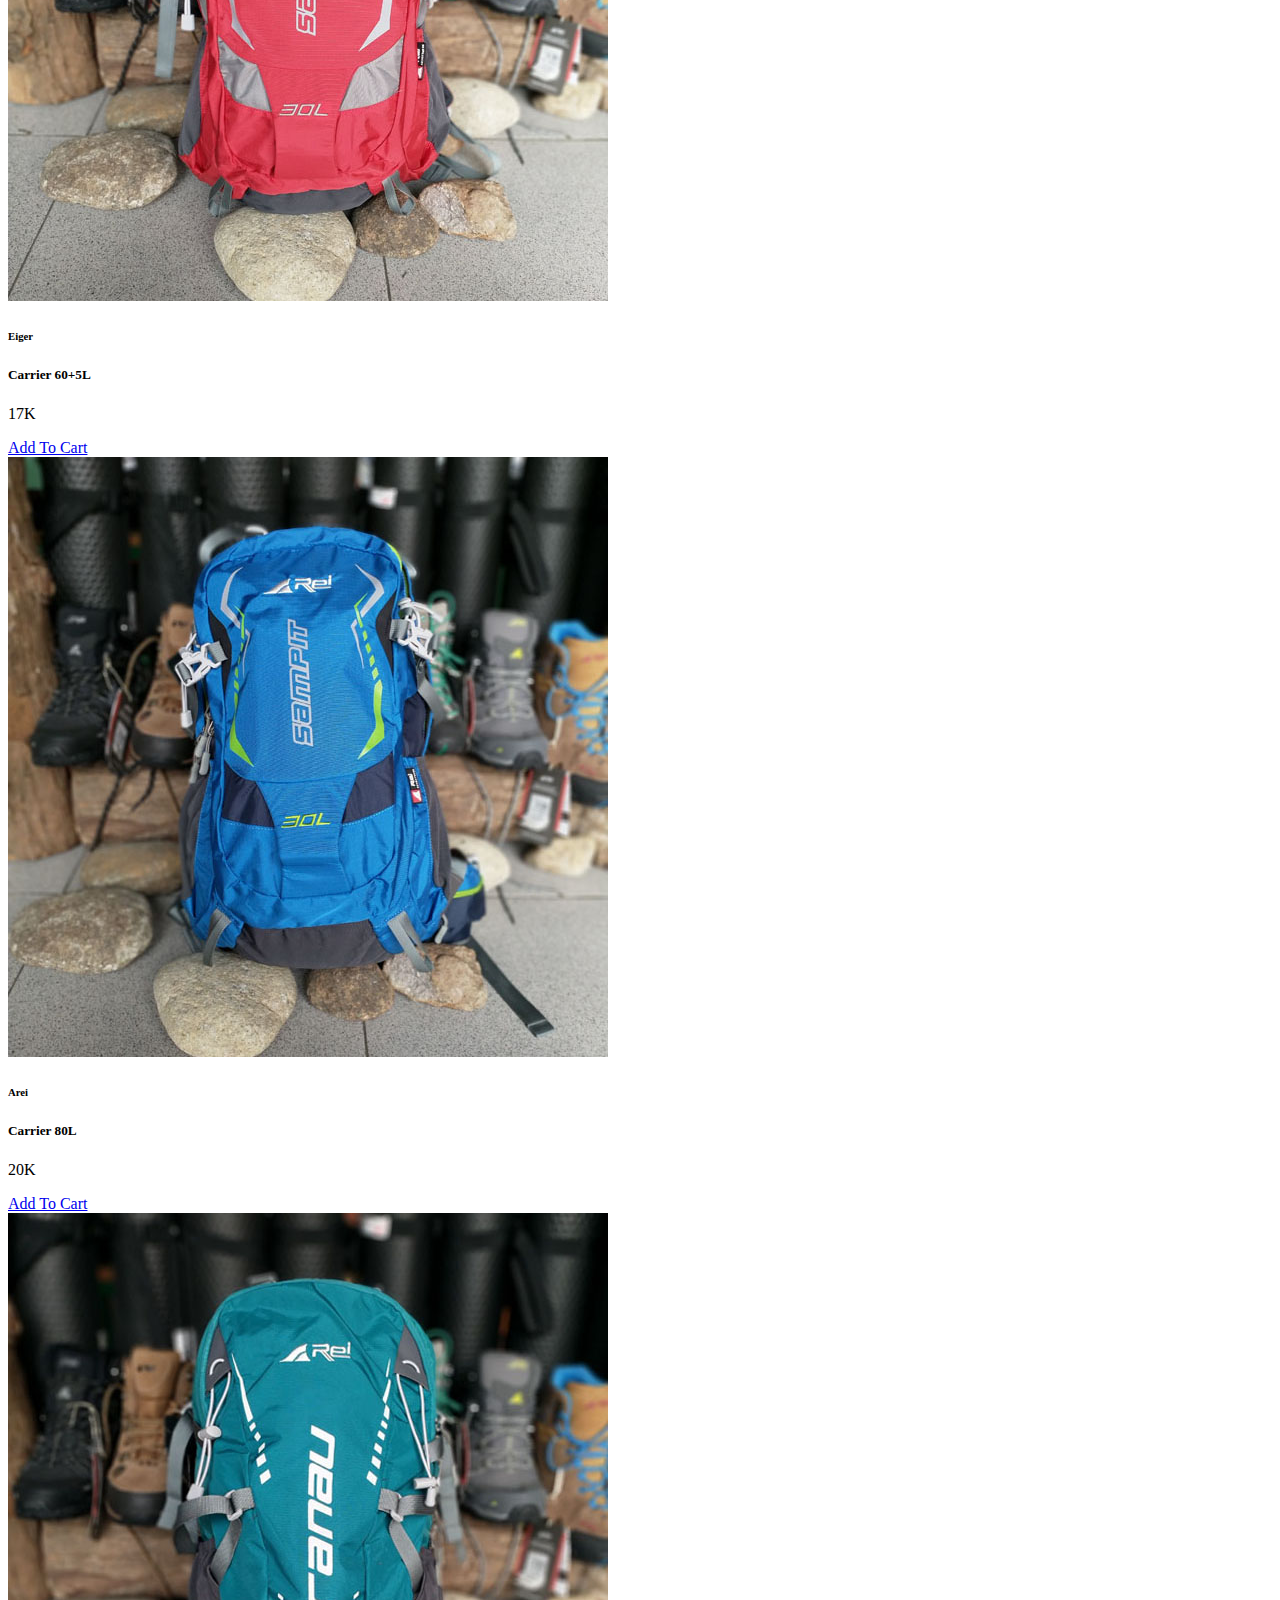
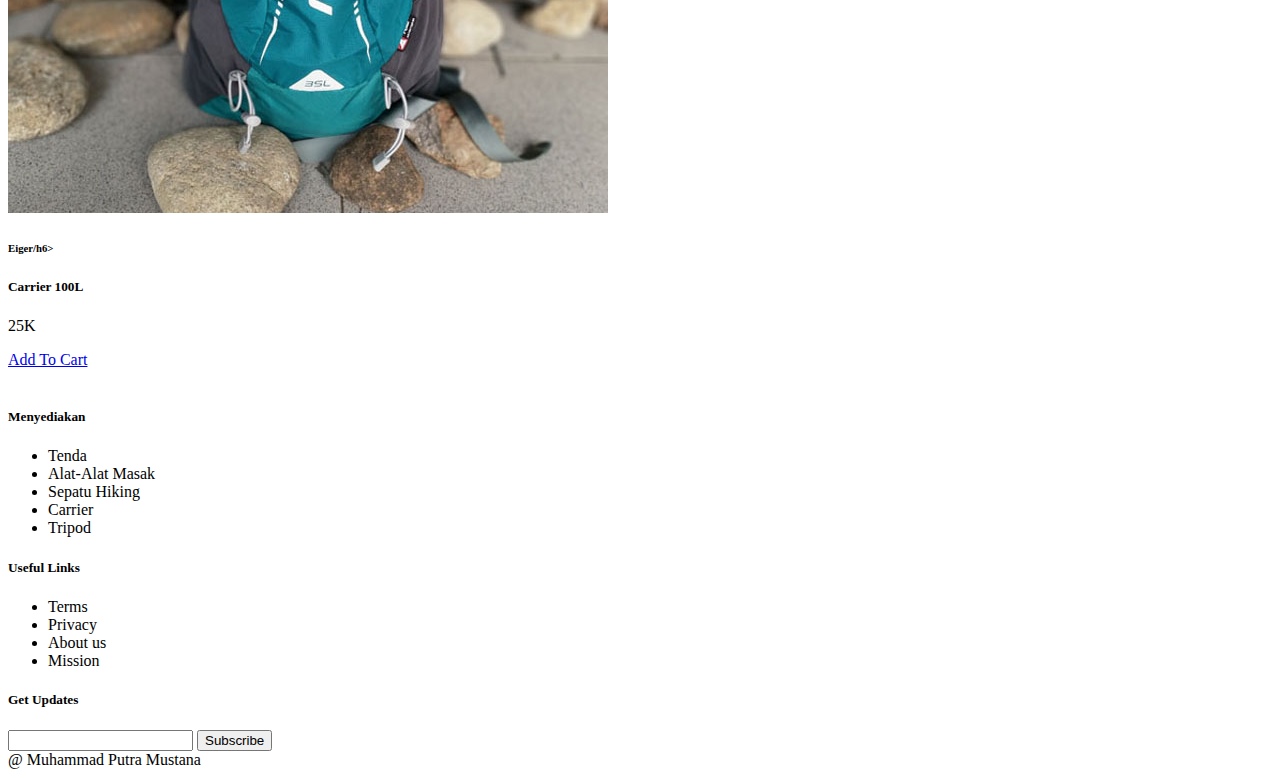
<file: Penyewaan.html>
<!DOCTYPE html>
<html lang="en">

<head>
    <meta charset="UTF-8">
    <meta name="viewport" content="width=device-width, initial-scale=1.0">
    <title>Document</title>
    <link href="https://cdn.jsdelivr.net/npm/bootstrap@5.3.8/dist/css/bootstrap.min.css" rel="stylesheet"
        integrity="sha384-sRIl4kxILFvY47J16cr9ZwB07vP4J8+LH7qKQnuqkuIAvNWLzeN8tE5YBujZqJLB" crossorigin="anonymous">
    <link rel="stylesheet" href="https://unpkg.com/aos@next/dist/aos.css" />
</head>

<style>
    .banner {
        height: 80vh;
        background: linear-gradient(rgba(0, 0, 0, 0.5), rgba(0, 0, 0, 0.5)), url('img/7.avif');
        background-size: cover;
        background-position: center;
    }

    .banner-content {
        height: 100%;
        color: white;
        display: flex;
        justify-content: center;
        align-items: center;
    }
</style>

<body class="bg-white text-dark">
    <section id="navbar">
        <nav class="navbar navbar-expand-lg navbar-dark bg-dark">
            <div class="container-fluid">
                <a class="navbar-brand" href="#">
                    <img src="img/Mountain.png" width="100">
                </a>
                <button class="navbar-toggler" type="button" data-bs-toggle="collapse"
                    data-bs-target="#navbarSupportedContent" aria-controls="navbarSupportedContent"
                    aria-expanded="false" aria-label="Toggle navigation">
                    <span class="navbar-toggler-icon"></span>
                </button>

                <div class="collapse navbar-collapse" id="navbarSupportedContent">
                    <ul class="navbar-nav me-auto mb-2 mb-lg-0">
                        <li class="nav-item mx-3">
                            <a class="nav-link active fs-5" aria-current="page" href="index.html">Home</a>
                        </li>
                        <li class="nav-item mx-3">
                            <a class="nav-link active fs-5" href="Penyewaan.html">Penyewaan</a>
                        </li>
                        <li class="nav-item dropdown">
                            <a class="nav-link dropdown-toggle fs-5" href="#" id="navbarDropdown" role="button"
                                data-bs-toggle="dropdown" aria-expanded="false">
                                Account
                            </a>
                            <ul class="dropdown-menu" aria-labelledby="navbarDropdown">
                                <li><a class="dropdown-item fs-5" href="login.html">Logout</a></li>
                                <li><a class="dropdown-item fs-5" href="checkout.html">Checkout</a></li>
                                <li>
                                    <hr class="dropdown-divider">
                                </li>
                                <li><a class="dropdown-item" href="about.html">About Me</a></li>
                            </ul>
                        </li>
                    </ul>
                    <form class="d-flex">
                        <input class="form-control me-2" type="search" placeholder="Search" aria-label="Search">
                        <button class="btn btn-outline-success" type="submit">Search</button>
                    </form>
                </div>
            </div>
        </nav>

    </section>
    <div class="container-fluid banner">
        <div class="container banner-content col-lg-6">
            <div class="text-center">
                <p class="fs-1">
                    Mau Mendaki Kemana Hari Ini!!
                </p>
                <p>
                    Kami hadir untuk memastikan setiap petualanganmu lebih siap dan aman.
                    Perlengkapan outdoor lengkap, terawat, dan siap pakai.
                    Proses sewa mudah dengan layanan yang terpercaya.
                    Bersama kami, fokuslah menikmati alam sepenuhnya.
                </p>
            </div>
        </div>
    </div>
    <br>
    <div class="container mb-5">
        <div id="products" class="row">
            <div class="col-xl-3 col-lg-4 col-md-6 position-relative">


                <div class="card product-item">
                    <i class="bi bi-heart-fill position-absolute liked"></i>
                    <i class="bi bi-heart position-absolute like"></i>
                    <img src="img/1.jpg" onclick="goToProductDetails()" class="card-img-top" alt="..."
                        data-bs-toggle="tooltip" data-bs-placement="top" title="Click to See Product Details">
                    <div class="card-body">
                        <h6 class="card-subtitle mb-2 text-muted  fw-light">Tendaki</h6>
                        <h5 class="card-title">Tenda Kap 3-4</h5>
                        <p class="card-text price">30K<span class="float-end rating-stars">
                                <i class="bi bi-star-fill"></i>
                                <i class="bi bi-star-fill"></i>
                                <i class="bi bi-star-fill"></i>
                            </span> </p>
                        <div class="text-center">
                            <a href="description.html" class="btn btn-success w-100">Add To Cart</a>
                        </div>
                    </div>
                </div>
            </div>
            <div class="col-xl-3 col-lg-4 col-md-6 position-relative">

                <div class="card product-item">
                    <i class="bi bi-heart-fill position-absolute liked"></i>
                    <i class="bi bi-heart position-absolute like"></i>
                    <img src="img/3.jpg" onclick="goToProductDetails()" class="card-img-top" alt="...">
                    <div class="card-body">
                        <h6 class="card-subtitle mb-2 text-muted  fw-light ">Wallhike</h6>
                        <h5 class="card-title">Tenda Kap 2-3</h5>
                        <p class="card-text price">25K<span class="float-end rating-stars">
                                <i class="bi bi-star-fill"></i>
                                <i class="bi bi-star-fill"></i>
                                <i class="bi bi-star-fill"></i>
                            </span> </p>
                        <div class="text-center">
                            <a href="descriptioncamp2.html" class="btn btn-success w-100">Add To Cart</a>
                        </div>
                    </div>
                </div>
            </div>
            <div class="col-xl-3 col-lg-4 col-md-6 position-relative">

                <div class="card product-item">
                    <i class="bi bi-heart-fill position-absolute liked"></i>
                    <i class="bi bi-heart position-absolute like"></i>
                    <img src="img/4.jpg" onclick="goToProductDetails()" class="card-img-top" alt="...">
                    <div class="card-body">
                        <h6 class="card-subtitle mb-2 text-muted  fw-light ">Tendaki</h6>
                        <h5 class="card-title">Tenda Kap 4-5</h5>
                        <p class="card-text price">35K<span class="float-end rating-stars">
                                <i class="bi bi-star-fill"></i>
                                <i class="bi bi-star-fill"></i>
                                <i class="bi bi-star-fill"></i>
                            </span> </p>
                        <div class="text-center">
                            <a href="descriptioncamp3.html" class="btn btn-success w-100">Add To Cart</a>
                        </div>
                    </div>
                </div>
            </div>
            <div class="col-xl-3 col-lg-4 col-md-6 position-relative">

                <div class="card product-item">
                    <i class="bi bi-heart-fill position-absolute liked"></i>
                    <i class="bi bi-heart position-absolute like"></i>
                    <img src="img/5.jpg" onclick="goToProductDetails()" class="card-img-top" alt="...">
                    <div class="card-body">
                        <h6 class="card-subtitle mb-2 text-muted  fw-light ">Wallhike</h6>
                        <h5 class="card-title">Tenda Kap 6-7</h5>
                        <p class="card-text price">45K<span class="float-end rating-stars">
                                <i class="bi bi-star-fill"></i>
                                <i class="bi bi-star-fill"></i>
                                <i class="bi bi-star-fill"></i>
                            </span> </p>
                        <div class="text-center">
                            <a href="descriptioncamp4.html" class="btn btn-success w-100">Add To Cart</a>
                        </div>
                    </div>
                </div>
            </div>
            <div class="col-xl-3 col-lg-4 col-md-6 position-relative">

                <div class="card product-item">
                    <i class="bi bi-heart-fill position-absolute liked"></i>
                    <i class="bi bi-heart position-absolute like"></i>
                    <img src="img/15.jpg" onclick="goToProductDetails()" class="card-img-top" alt="...">
                    <div class="card-body">
                        <h6 class="card-subtitle mb-2 text-muted  fw-light ">Arei</h6>
                        <h5 class="card-title">Carrier 60L</h5>
                        <p class="card-text price">15K<span class="float-end rating-stars">
                                <i class="bi bi-star-fill"></i>
                                <i class="bi bi-star-fill"></i>
                                <i class="bi bi-star-fill"></i>
                            </span> </p>
                        <div class="text-center">
                            <a href="descriptioncamp5.html" class="btn btn-success w-100">Add To Cart</a>
                        </div>
                    </div>
                </div>
            </div>

            <div class="col-xl-3 col-lg-4 col-md-6 position-relative">

                <div class="card product-item">
                    <i class="bi bi-heart-fill position-absolute liked"></i>
                    <i class="bi bi-heart position-absolute like"></i>
                    <img src="img/12.jpg" onclick="goToProductDetails()" class="card-img-top" alt="...">
                    <div class="card-body">
                        <h6 class="card-subtitle mb-2 text-muted  fw-light ">Eiger</h6>
                        <h5 class="card-title">Carrier 60+5L</h5>
                        <p class="card-text price">17K<span class="float-end rating-stars">
                                <i class="bi bi-star-fill"></i>
                                <i class="bi bi-star-fill"></i>
                                <i class="bi bi-star-fill"></i>
                            </span> </p>
                        <div class="text-center">
                            <a href="descriptioncamp6.html" class="btn btn-success w-100">Add To Cart</a>
                        </div>
                    </div>
                </div>
            </div>

            <div class="col-xl-3 col-lg-4 col-md-6 position-relative">

                <div class="card product-item">
                    <i class="bi bi-heart-fill position-absolute liked"></i>
                    <i class="bi bi-heart position-absolute like"></i>
                    <img src="img/13.jpg" onclick="goToProductDetails()" class="card-img-top" alt="...">
                    <div class="card-body">
                        <h6 class="card-subtitle mb-2 text-muted  fw-light ">Arei</h6>
                        <h5 class="card-title">Carrier 80L</h5>
                        <p class="card-text price">20K<span class="float-end rating-stars">
                                <i class="bi bi-star-fill"></i>
                                <i class="bi bi-star-fill"></i>
                                <i class="bi bi-star-fill"></i>
                            </span> </p>
                        <div class="text-center">
                            <a href="descriptioncamp7.html" class="btn btn-success w-100">Add To Cart</a>
                        </div>
                    </div>
                </div>
            </div>

            <div class="col-xl-3 col-lg-4 col-md-6 position-relative">

                <div class="card product-item">
                    <i class="bi bi-heart-fill position-absolute liked"></i>
                    <i class="bi bi-heart position-absolute like"></i>
                    <img src="img/14.jpg" onclick="goToProductDetails()" class="card-img-top" alt="...">
                    <div class="card-body">
                        <h6 class="card-subtitle mb-2 text-muted  fw-light ">Eiger/h6>
                        <h5 class="card-title">Carrier 100L</h5>
                        <p class="card-text price">25K<span class="float-end rating-stars">
                                <i class="bi bi-star-fill"></i>
                                <i class="bi bi-star-fill"></i>
                                <i class="bi bi-star-fill"></i>
                            </span> </p>
                        <div class="text-center">
                            <a href="descriptioncamp8.html" class="btn btn-success w-100">Add To Cart</a>
                        </div>
                    </div>
                </div>
            </div>
            <br>
                </div>
            </div>
        </div>
    </div>
    <section id="footer">

        <div class="footer mt-auto bg-dark text-light">
            <div class="container py-3">
                <div class="row d-flex footer-items">
                    <div class="col-lg-4">
                        <h5>Menyediakan</h5>
                        <ul>
                            <li>Tenda</li>
                            <li>Alat-Alat Masak</li>
                            <li>Sepatu Hiking</li>
                            <li>Carrier</li>
                            <li>Tripod</li>
                        </ul>
                    </div>
                    <div class="col-lg-4">
                        <h5>Useful Links</h5>
                        <ul>
                            <li>Terms</li>
                            <li>Privacy</li>
                            <li>About us</li>
                            <li>Mission</li>
                        </ul>
                    </div>
                    <div class="col-lg-4">
                        <h5>Get Updates</h5>
                        <div class="d-flex subscribe">
                            <input type="text" class="form-control">
                            <button class="btn btn-success">Subscribe</button>
                        </div>
                        <div class="row text-center">
                            <span>@ Muhammad Putra Mustana</span>
                        </div>
                    </div>

                </div>


                <script src="https://cdn.jsdelivr.net/npm/bootstrap@5.3.8/dist/js/bootstrap.bundle.min.js"
                    integrity="sha384-FKyoEForCGlyvwx9Hj09JcYn3nv7wiPVlz7YYwJrWVcXK/BmnVDxM+D2scQbITxI"
                    crossorigin="anonymous"></script>
                <script src="https://unpkg.com/aos@next/dist/aos.js"></script>
                <script>
                    AOS.init();
                </script>
</body>

</html>
</file>
